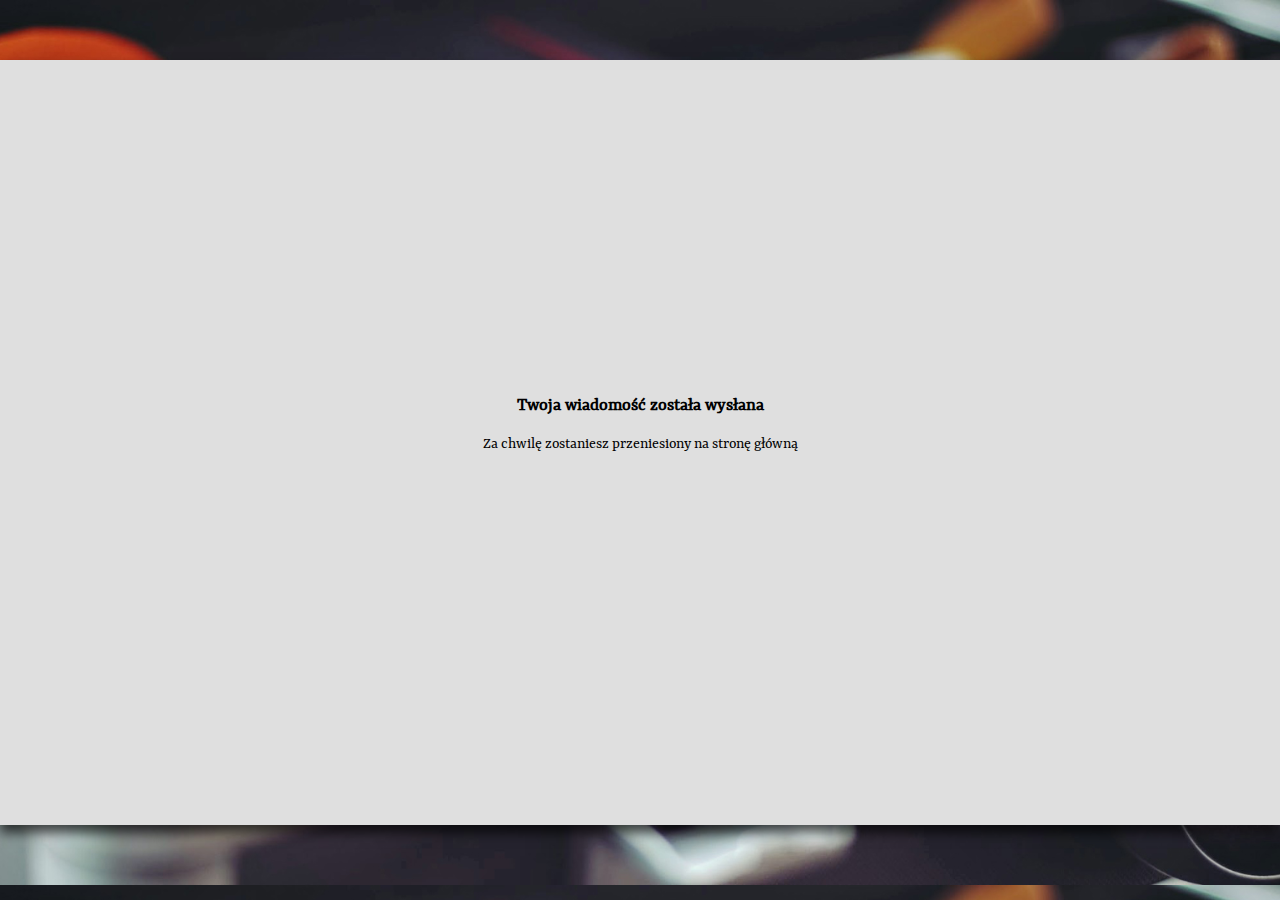
<file: thank-you.html>
<!DOCTYPE html PUBLIC "-//W3C//DTD XHTML 1.0 Transitional//EN" "http://www.w3.org/TR/xhtml1/DTD/xhtml1-transitional.dtd">
<html xmlns="http://www.w3.org/1999/xhtml">
<html>
<head>
	<title>IMCS - email has been sent</title>
<meta name="generator" content="TSW WebCoder" charset="utf-8"/>
<meta http-equiv="refresh" content="5;url=index.html" />
</head>

<link rel="stylesheet" href="style2.css" type="text/css" />

<body>

<div id="content">
	<h3>Twoja wiadomość została wysłana</h3>
	<p>Za chwilę zostaniesz przeniesiony na stronę główną</p>
</div>


</body>
</html>
</file>
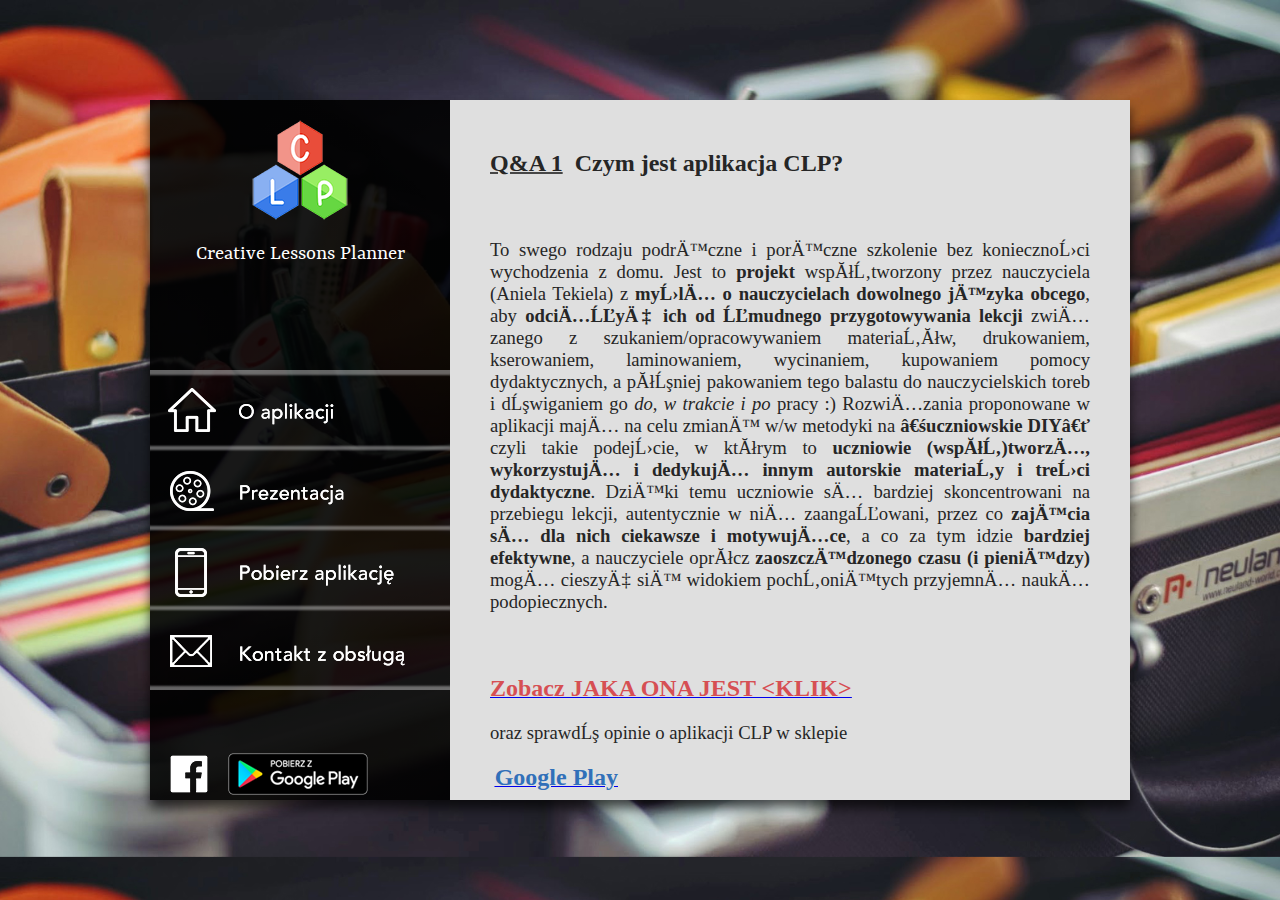
<file: wypracowanie.html>
<!DOCTYPE html PUBLIC "-//W3C//DTD XHTML 1.0 Transitional//EN" "http://www.w3.org/TR/xhtml1/DTD/xhtml1-transitional.dtd">
<html xmlns="http://www.w3.org/1999/xhtml">
<head>
<meta http-equiv="Content-Type" content="text/html; charset=utf-8" name="keywords" content="android, nauka, aplikacja, google, szkoła, pomoc, uczenie, nauczanie, dydaktyka, dzieci, clp, creative lessons planner, planowanie, kreatywność, nauczyciel, język" />

<title>Creative Lessons Planner</title>

</head>

<link rel="stylesheet" href="style.css" type="text/css" />

<body>

<script type="text/javascript">

function show_aplikacja()
{
	document.getElementById('aplikacja2').style.visibility="visible";
}

function hide_aplikacja()
{
	document.getElementById('aplikacja2').style.visibility="hidden";
}

function show_filmik()
{
	document.getElementById('filmik2').style.visibility="visible";
}

function hide_filmik()
{
	document.getElementById('filmik2').style.visibility="hidden";
}

function show_pobierz()
{
	document.getElementById('pobierz2').style.visibility="visible";
}

function hide_pobierz()
{
	document.getElementById('pobierz2').style.visibility="hidden";
}

function show_kontakt()
{
	document.getElementById('kontakt2').style.visibility="visible";
}

function hide_kontakt()
{
	document.getElementById('kontakt2').style.visibility="hidden";
}

</script> 

<div id="box">

	<div id="menu">

		<div id="logo">
			<img src="logo.png">
			<p>Creative Lessons Planner</p>
		</div>

		<div id="aplikacja">
			<div id="wrapper" onMouseOver="show_aplikacja()" onMouseOut="hide_aplikacja()">
				<a href="index.html#a_opis"><img src="unclicked/button1.png" alt="O nas" width="300" height="80" border="0" onmouseover="this.src = 'clicked/button1.png'" onmouseout="this.src = 'unclicked/button1.png'"/></a>
			</div>
		</div>

		<div id="filmik">
			<div id="wrapper" onMouseOver="show_filmik()" onMouseOut="hide_filmik()">
				<a href="index.html#a_youtube"><img src="unclicked/button2.png" alt="O nas" width="300" height="80" border="0" onmouseover="this.src = 'clicked/button2.png'" onmouseout="this.src = 'unclicked/button2.png'"/></a>
			</div>
		</div>

		<div id="pobierz">
			<div id="wrapper" onMouseOver="show_pobierz()" onMouseOut="hide_pobierz()">
				<a href="index.html#a_google"><img src="unclicked/button3.png" alt="O nas" width="300" height="80" border="0" onmouseover="this.src = 'clicked/button3.png'" onmouseout="this.src = 'unclicked/button3.png'"/></a>
			</div>
		</div>

		<div id="kontakt">
			<div id="wrapper" onMouseOver="show_kontakt()" onMouseOut="hide_kontakt()">
				<a href="index.html#a_formularz"><img src="unclicked/button4.png" alt="O nas" width="300" height="80" border="0" onmouseover="this.src = 'clicked/button4.png'" onmouseout="this.src = 'unclicked/button4.png'"/></a>
			</div>
		</div>

		<div id="mediatop"></div>

		<div id="facebook">
			<a a target="_blank" rel="noopener noreferrer" href="https://www.facebook.com/groups/128476481098308/"><img src="facebook.png"></a>
		</div>

		<div id="google2">
			<a a target="_blank" rel="noopener noreferrer" href="https://play.google.com/store/apps/details?id=com.Creative.Lessons.Creator"><img src="google2.png"></a>
		</div>

	</div>

	<div id="content">

		<div id="opis">

			<p class=MsoNormal style='text-align:justify;mso-pagination:none;mso-layout-grid-align:
none;text-autospace:none'><b><u style='text-underline:#262626'><span
style='font-size:18.0pt;font-family:"Helvetica Neue";mso-bidi-font-family:"Helvetica Neue";
color:#262626'>Q&amp;A 1</span></u></b><b><span style='font-size:18.0pt;
font-family:"Helvetica Neue";mso-bidi-font-family:"Helvetica Neue";color:#262626'>&nbsp;
Czym jest aplikacja CLP?</span></b><span style='font-size:18.0pt;font-family:
"Helvetica Neue";mso-bidi-font-family:"Helvetica Neue";color:#262626'>&nbsp; </span><span
style='font-size:14.0pt;font-family:"Helvetica Neue";mso-bidi-font-family:"Helvetica Neue";
color:#262626'><o:p></o:p></span></p>

<p class=MsoNormal style='text-align:justify;mso-pagination:none;mso-layout-grid-align:
none;text-autospace:none'><span style='font-size:14.0pt;font-family:"Helvetica Neue";
mso-bidi-font-family:"Helvetica Neue";color:#262626'><o:p>&nbsp;</o:p></span></p>

<p class=MsoNormal style='mso-pagination:none;mso-layout-grid-align:none;
text-autospace:none'><span style='font-size:14.0pt;font-family:"Helvetica Neue";
mso-bidi-font-family:"Helvetica Neue";color:#262626'>To swego rodzaju podręczne
i poręczne szkolenie bez konieczności wychodzenia z domu. Jest to <b>projekt </b>współtworzony
przez nauczyciela (Aniela <span class=SpellE>Tekiela</span>) z<b> myślą o
nauczycielach dowolnego języka obcego</b>, aby <b>odciążyć ich od żmudnego
przygotowywania lekcji </b>związanego z szukaniem/opracowywaniem materiałów,
drukowaniem, kserowaniem, laminowaniem, wycinaniem, kupowaniem pomocy
dydaktycznych, a później pakowaniem tego balastu do nauczycielskich toreb i dźwiganiem
go <i>do, w trakcie i po</i> pracy :) Rozwiązania proponowane w aplikacji mają
na celu zmianę w/w metodyki na <b>“uczniowskie DIY”</b> czyli takie podejście,
w którym to <b>uczniowie (<span class=SpellE>współ</span>)tworzą, wykorzystują
i dedykują innym autorskie materiały i treści dydaktyczne</b>. Dzięki temu
uczniowie są bardziej skoncentrowani na przebiegu lekcji, autentycznie w nią
zaangażowani, przez co <b>zajęcia są dla nich ciekawsze i motywujące</b>, a co
za tym idzie <b>bardziej efektywne</b>, a nauczyciele oprócz <b>zaoszczędzonego
czasu (i pieniędzy)</b> mogą cieszyć się widokiem pochłoniętych przyjemną nauką
podopiecznych.<o:p></o:p></span></p>

<p class=MsoNormal style='mso-pagination:none;mso-layout-grid-align:none;
text-autospace:none'><span style='font-size:14.0pt;font-family:"Helvetica Neue";
mso-bidi-font-family:"Helvetica Neue";color:#262626'><o:p>&nbsp;</o:p></span></p>

<p class=MsoNormal style='text-align:justify;mso-pagination:none;mso-layout-grid-align:
none;text-autospace:none'><span style='font-size:14.0pt;font-family:"Helvetica Neue";
mso-bidi-font-family:"Helvetica Neue";color:#262626'><a
href="https://www.facebook.com/kreatywnenauczaniejezykowobcych/videos/1586853848080275/"><b><u
style='text-underline:#262626'><span style='font-size:18.0pt;font-family:Verdana;
mso-bidi-font-family:Verdana;color:#D64F53;text-underline:#262626;text-decoration:
none;text-underline:none'>Zobacz JAKA ONA JEST &lt;KLIK&gt;</span></u></b></a><o:p></o:p></span></p>

<p class=MsoNormal style='text-align:justify;mso-pagination:none;mso-layout-grid-align:
none;text-autospace:none'><span style='font-size:14.0pt;font-family:"Helvetica Neue";
mso-bidi-font-family:"Helvetica Neue";color:#262626'>oraz sprawdź opinie o
aplikacji CLP w sklepie<o:p></o:p></span></p>

<p class=MsoNormal style='text-align:justify;mso-pagination:none;mso-layout-grid-align:
none;text-autospace:none'><span style='font-size:14.0pt;font-family:"Helvetica Neue";
mso-bidi-font-family:"Helvetica Neue";color:#262626'>&nbsp;<a
href="https://play.google.com/store/apps/details?id=com.Creative.Lessons.Creator"><b><u
style='text-underline:#262626'><span style='font-size:18.0pt;color:#3170B9;
text-underline:#262626;text-decoration:none;text-underline:none'>Google Play</span></u></b></a><o:p></o:p></span></p>

<p class=MsoNormal style='text-align:justify;mso-pagination:none;mso-layout-grid-align:
none;text-autospace:none'><span style='font-size:14.0pt;font-family:"Helvetica Neue";
mso-bidi-font-family:"Helvetica Neue";color:#262626'><o:p>&nbsp;</o:p></span></p>

<p class=MsoNormal style='text-align:justify;mso-pagination:none;mso-layout-grid-align:
none;text-autospace:none'><span style='font-size:14.0pt;font-family:"Helvetica Neue";
mso-bidi-font-family:"Helvetica Neue";color:#262626'><o:p>&nbsp;</o:p></span></p>

<p class=MsoNormal style='text-align:justify;mso-pagination:none;mso-layout-grid-align:
none;text-autospace:none'><b><u style='text-underline:#262626'><span
style='font-size:18.0pt;font-family:"Helvetica Neue";mso-bidi-font-family:"Helvetica Neue";
color:#262626'>Q&amp;A 2</span></u></b><b><span style='font-size:18.0pt;
font-family:"Helvetica Neue";mso-bidi-font-family:"Helvetica Neue";color:#262626'>
Dla kogo jest aplikacja CLP?</span></b><span style='font-size:14.0pt;
font-family:"Helvetica Neue";mso-bidi-font-family:"Helvetica Neue";color:#262626'><o:p></o:p></span></p>

<p class=MsoNormal style='text-align:justify;mso-pagination:none;mso-layout-grid-align:
none;text-autospace:none'><span style='font-size:14.0pt;font-family:"Helvetica Neue";
mso-bidi-font-family:"Helvetica Neue";color:#262626'><o:p>&nbsp;</o:p></span></p>

<p class=MsoNormal style='text-align:justify;mso-pagination:none;mso-layout-grid-align:
none;text-autospace:none'><span style='font-size:13.0pt;font-family:Verdana;
mso-bidi-font-family:Verdana;color:#262626'>Aplikacja CLP została ona stworzona
z myślą o nauczycielach, lektorach i metodykach dowolnego języka obcego,
którzy:<o:p></o:p></span></p>

<p class=MsoNormal style='text-align:justify;mso-pagination:none;mso-layout-grid-align:
none;text-autospace:none'><span style='font-size:13.0pt;font-family:"\.Apple Color Emoji UI";
mso-fareast-font-family:"\.Apple Color Emoji UI";mso-bidi-font-family:"\.Apple Color Emoji UI";
color:#262626'>&#128204;</span><span style='font-size:13.0pt;font-family:Verdana;
mso-bidi-font-family:Verdana;color:#262626'>&nbsp; pracują zarówno w szkole
prywatnej, jak i państwowej lub prowadzących własne szkoły językowe <o:p></o:p></span></p>

<p class=MsoNormal style='text-align:justify;mso-pagination:none;mso-layout-grid-align:
none;text-autospace:none'><span style='font-size:13.0pt;font-family:"\.Apple Color Emoji UI";
mso-fareast-font-family:"\.Apple Color Emoji UI";mso-bidi-font-family:"\.Apple Color Emoji UI";
color:#262626'>&#128204;</span><span style='font-size:13.0pt;font-family:Verdana;
mso-bidi-font-family:Verdana;color:#262626'>&nbsp; współpracują z uczniami w
wieku od około 11 lat wzwyż, na poziomie od około A1+/A2 do C1<o:p></o:p></span></p>

<p class=MsoNormal style='text-align:justify;mso-pagination:none;mso-layout-grid-align:
none;text-autospace:none'><span style='font-size:13.0pt;font-family:"\.Apple Color Emoji UI";
mso-fareast-font-family:"\.Apple Color Emoji UI";mso-bidi-font-family:"\.Apple Color Emoji UI";
color:#262626'>&#128204;</span><span style='font-size:13.0pt;font-family:Verdana;
mso-bidi-font-family:Verdana;color:#262626'>&nbsp; prowadzą zajęcia grupowe (od
około 2-3 osób wzwyż bez limitu górnego) <o:p></o:p></span></p>

<p class=MsoNormal style='text-align:justify;mso-pagination:none;mso-layout-grid-align:
none;text-autospace:none'><span style='font-size:13.0pt;font-family:"\.Apple Color Emoji UI";
mso-fareast-font-family:"\.Apple Color Emoji UI";mso-bidi-font-family:"\.Apple Color Emoji UI";
color:#262626'>&#128204;</span><span style='font-size:13.0pt;font-family:Verdana;
mso-bidi-font-family:Verdana;color:#262626'>&nbsp; nauczających języka
ogólnego, zawodowego i biznesowego</span><span style='font-size:14.0pt;
font-family:"Helvetica Neue";mso-bidi-font-family:"Helvetica Neue";color:#262626'><o:p></o:p></span></p>

<p class=MsoNormal style='text-align:justify;mso-pagination:none;mso-layout-grid-align:
none;text-autospace:none'><span style='font-size:14.0pt;font-family:"Helvetica Neue";
mso-bidi-font-family:"Helvetica Neue";color:#262626'><o:p>&nbsp;</o:p></span></p>

<p class=MsoNormal align=center style='text-align:center;mso-pagination:none;
mso-layout-grid-align:none;text-autospace:none'><span style='font-size:14.0pt;
font-family:"Helvetica Neue";mso-bidi-font-family:"Helvetica Neue";color:#262626'><a
href="https://www.facebook.com/kreatywnenauczaniejezykowobcych/videos/vl.132320490774127/1664329703666022/?type=1"><b><u
style='text-underline:#262626'><span style='font-size:18.0pt;color:#D64F53;
text-underline:#262626;text-decoration:none;text-underline:none'>Zobacz film nr
2:&nbsp; KLIK</span></u></b></a><o:p></o:p></span></p>

<p class=MsoNormal align=center style='text-align:center;mso-pagination:none;
mso-layout-grid-align:none;text-autospace:none'><span style='font-size:14.0pt;
font-family:"Helvetica Neue";mso-bidi-font-family:"Helvetica Neue";color:#262626'><o:p>&nbsp;</o:p></span></p>

<p class=MsoNormal style='text-align:justify;mso-pagination:none;mso-layout-grid-align:
none;text-autospace:none'><b><u style='text-underline:#262626'><span
style='font-size:18.0pt;font-family:"Helvetica Neue";mso-bidi-font-family:"Helvetica Neue";
color:#262626'>Q&amp;A 3</span></u></b><b><span style='font-size:18.0pt;
font-family:"Helvetica Neue";mso-bidi-font-family:"Helvetica Neue";color:#262626'>&nbsp;
Dlaczego warto mieć aplikację CLP?</span></b><span style='font-size:18.0pt;
font-family:"Helvetica Neue";mso-bidi-font-family:"Helvetica Neue";color:#262626'>&nbsp;
</span><span style='font-size:14.0pt;font-family:"Helvetica Neue";mso-bidi-font-family:
"Helvetica Neue";color:#262626'><o:p></o:p></span></p>

<p class=MsoNormal style='text-align:justify;mso-pagination:none;mso-layout-grid-align:
none;text-autospace:none'><span style='font-size:14.0pt;font-family:"Helvetica Neue";
mso-bidi-font-family:"Helvetica Neue";color:#262626'><o:p>&nbsp;</o:p></span></p>

<p class=MsoNormal style='text-align:justify;mso-pagination:none;mso-layout-grid-align:
none;text-autospace:none'><span style='font-size:14.0pt;font-family:"Helvetica Neue";
mso-bidi-font-family:"Helvetica Neue";color:#262626'>Dzięki niej zarówno Ty,
jak i Twoi uczniowie będą przychodzić na lekcje z motywacją, i wychodzić z nich
z satysfakcją. Bogate zasoby aplikacji pomogą Ci:<o:p></o:p></span></p>

<p class=MsoNormal style='text-align:justify;mso-pagination:none;mso-layout-grid-align:
none;text-autospace:none'><span style='font-size:14.0pt;font-family:"Helvetica Neue";
mso-bidi-font-family:"Helvetica Neue";color:#262626'>- delegować różne aktywności
uczniom, którzy samodzielnie stworzą, wykorzystają i zadedykują innym autorskie
pomoce dydaktyczne<o:p></o:p></span></p>

<p class=MsoNormal style='text-align:justify;mso-pagination:none;mso-layout-grid-align:
none;text-autospace:none'><span style='font-size:14.0pt;font-family:"Helvetica Neue";
mso-bidi-font-family:"Helvetica Neue";color:#262626'>- zaangażować w efektywną
spersonalizowaną naukę nawet najmniej zmotywowanych uczniów <o:p></o:p></span></p>

<p class=MsoNormal style='text-align:justify;mso-pagination:none;mso-layout-grid-align:
none;text-autospace:none'><span style='font-size:14.0pt;font-family:"Helvetica Neue";
mso-bidi-font-family:"Helvetica Neue";color:#262626'>- wspierać uczniów w kształtowaniu
kompetencji XXI wieku&nbsp; <o:p></o:p></span></p>

<p class=MsoNormal style='text-align:justify;mso-pagination:none;mso-layout-grid-align:
none;text-autospace:none'><span style='font-size:14.0pt;font-family:"Helvetica Neue";
mso-bidi-font-family:"Helvetica Neue";color:#262626'>- urozmaicić i wzbogacić
standardowe zadania podręcznikowe lub też ograniczyć ich użycie<o:p></o:p></span></p>

<p class=MsoNormal style='text-align:justify;mso-pagination:none;mso-layout-grid-align:
none;text-autospace:none'><span style='font-size:14.0pt;font-family:"Helvetica Neue";
mso-bidi-font-family:"Helvetica Neue";color:#262626'>- szybko bez żmudnych
przygotowań zaplanować i przeprowadzić ciekawe i efektywne lekcje<o:p></o:p></span></p>

<p class=MsoNormal style='text-align:justify;mso-pagination:none;mso-layout-grid-align:
none;text-autospace:none'><span style='font-size:14.0pt;font-family:"Helvetica Neue";
mso-bidi-font-family:"Helvetica Neue";color:#262626'>- znacznie ograniczyć
samodzielne projektowanie, szukanie, drukowanie, kserowanie, laminowanie czy
wycinanie pomocy dydaktycznych<o:p></o:p></span></p>

<p class=MsoNormal style='text-align:justify;mso-pagination:none;mso-layout-grid-align:
none;text-autospace:none'><span style='font-size:14.0pt;font-family:"Helvetica Neue";
mso-bidi-font-family:"Helvetica Neue";color:#262626'>- zniwelować konieczność
kupowania pomocy edukacyjnych<o:p></o:p></span></p>

<p class=MsoNormal style='text-align:justify;mso-pagination:none;mso-layout-grid-align:
none;text-autospace:none'><span style='font-size:14.0pt;font-family:"Helvetica Neue";
mso-bidi-font-family:"Helvetica Neue";color:#262626'>- zmienić lub urozmaicić
dotychczasowe metody pracy<o:p></o:p></span></p>

<p class=MsoNormal style='text-align:justify;mso-pagination:none;mso-layout-grid-align:
none;text-autospace:none'><span style='font-size:14.0pt;font-family:"Helvetica Neue";
mso-bidi-font-family:"Helvetica Neue";color:#262626'><o:p>&nbsp;</o:p></span></p>

<p class=MsoNormal align=center style='text-align:center;mso-pagination:none;
mso-layout-grid-align:none;text-autospace:none'><span style='font-size:14.0pt;
font-family:"Helvetica Neue";mso-bidi-font-family:"Helvetica Neue";color:#262626'><a
href="https://www.facebook.com/kreatywnenauczaniejezykowobcych/videos/1497357877029873/"><b><u
style='text-underline:#262626'><span style='font-size:18.0pt;color:#D64F53;
text-underline:#262626;text-decoration:none;text-underline:none'>Zobacz film nr
3:&nbsp; KLIK</span></u></b></a><o:p></o:p></span></p>

<p class=MsoNormal align=center style='text-align:center;mso-pagination:none;
mso-layout-grid-align:none;text-autospace:none'><span style='font-size:14.0pt;
font-family:"Helvetica Neue";mso-bidi-font-family:"Helvetica Neue";color:#262626'><o:p>&nbsp;</o:p></span></p>

<p class=MsoNormal style='text-align:justify;mso-pagination:none;mso-layout-grid-align:
none;text-autospace:none'><b><u style='text-underline:#262626'><span
style='font-size:18.0pt;font-family:"Helvetica Neue";mso-bidi-font-family:"Helvetica Neue";
color:#262626'>Q&amp;A 4</span></u></b><b><span style='font-size:18.0pt;
font-family:"Helvetica Neue";mso-bidi-font-family:"Helvetica Neue";color:#262626'>&nbsp;
Kiedy przyda Ci się aplikacja CLP?</span></b><span style='font-size:18.0pt;
font-family:"Helvetica Neue";mso-bidi-font-family:"Helvetica Neue";color:#262626'>&nbsp;
</span><span style='font-size:14.0pt;font-family:"Helvetica Neue";mso-bidi-font-family:
"Helvetica Neue";color:#262626'><o:p></o:p></span></p>

<p class=MsoNormal style='text-align:justify;mso-pagination:none;mso-layout-grid-align:
none;text-autospace:none'><span style='font-size:14.0pt;font-family:"Helvetica Neue";
mso-bidi-font-family:"Helvetica Neue";color:#262626'><o:p>&nbsp;</o:p></span></p>

<p class=MsoNormal style='text-align:justify;mso-pagination:none;mso-layout-grid-align:
none;text-autospace:none'><span style='font-size:14.5pt;font-family:Arial;
color:#262626'>Aplikacja jest bardzo uniwersalna. Jej zasoby przydadzą Ci się
w:<o:p></o:p></span></p>

<p class=MsoNormal style='text-align:justify;mso-pagination:none;mso-layout-grid-align:
none;text-autospace:none'><span style='font-size:14.5pt;font-family:Arial;
color:#262626'>- codziennej pracy<o:p></o:p></span></p>

<p class=MsoNormal style='text-align:justify;mso-pagination:none;mso-layout-grid-align:
none;text-autospace:none'><span style='font-size:14.5pt;font-family:Arial;
color:#262626'>- trakcie (nie)spodziewanego zastępstwa<o:p></o:p></span></p>

<p class=MsoNormal style='text-align:justify;mso-pagination:none;mso-layout-grid-align:
none;text-autospace:none'><span style='font-size:14.5pt;font-family:Arial;
color:#262626'>- opracowywaniu konspektów lekcji<o:p></o:p></span></p>

<p class=MsoNormal style='text-align:justify;mso-pagination:none;mso-layout-grid-align:
none;text-autospace:none'><span style='font-size:14.5pt;font-family:Arial;
color:#262626'>- opracowywaniu planów nauczania <o:p></o:p></span></p>

<p class=MsoNormal style='text-align:justify;mso-pagination:none;mso-layout-grid-align:
none;text-autospace:none'><span style='font-size:14.5pt;font-family:Arial;
color:#262626'>- urozmaiceniu metod pracy<o:p></o:p></span></p>

<p class=MsoNormal style='text-align:justify;mso-pagination:none;mso-layout-grid-align:
none;text-autospace:none'><span style='font-size:14.5pt;font-family:Arial;
color:#262626'>- zmianie metodyki pracy <o:p></o:p></span></p>

<p class=MsoNormal style='text-align:justify;mso-pagination:none;mso-layout-grid-align:
none;text-autospace:none'><span style='font-size:14.5pt;font-family:Arial;
color:#262626'>- realizowaniu podstawy programowej w szkołach państwowych<o:p></o:p></span></p>

<p class=MsoNormal style='text-align:justify;mso-pagination:none;mso-layout-grid-align:
none;text-autospace:none'><span style='font-size:14.5pt;font-family:Arial;
color:#262626'>- trakcie planowania lekcji hospitowanych <o:p></o:p></span></p>

<p class=MsoNormal style='text-align:justify;mso-pagination:none;mso-layout-grid-align:
none;text-autospace:none'><span style='font-size:14.5pt;font-family:Arial;
color:#262626'>- trakcie planowania lekcji pokazowych<o:p></o:p></span></p>

<p class=MsoNormal style='text-align:justify;mso-pagination:none;mso-layout-grid-align:
none;text-autospace:none'><span style='font-size:14.5pt;font-family:Arial;
color:#262626'>- opracowywaniu i realizowaniu planu rozwoju zawodowego<o:p></o:p></span></p>

<p class=MsoNormal style='text-align:justify;mso-pagination:none;mso-layout-grid-align:
none;text-autospace:none'><span style='font-size:14.5pt;font-family:Arial;
color:#262626'>- trakcie opracowywania i realizowania planu (pół)kolonii językowych<o:p></o:p></span></p>

<p class=MsoNormal style='text-align:justify;mso-pagination:none;mso-layout-grid-align:
none;text-autospace:none'><span style='font-size:14.5pt;font-family:Arial;
color:#262626'>- innych przedsięwzięciach, w których niezbędna jest kreatywność
i innowacyjność metodyczna</span><span style='font-size:14.0pt;font-family:
"Helvetica Neue";mso-bidi-font-family:"Helvetica Neue";color:#262626'><o:p></o:p></span></p>

<p class=MsoNormal style='text-align:justify;mso-pagination:none;mso-layout-grid-align:
none;text-autospace:none'><span style='font-size:14.0pt;font-family:"Helvetica Neue";
mso-bidi-font-family:"Helvetica Neue";color:#262626'><o:p>&nbsp;</o:p></span></p>

<p class=MsoNormal align=center style='text-align:center;mso-pagination:none;
mso-layout-grid-align:none;text-autospace:none'><span style='font-size:14.0pt;
font-family:"Helvetica Neue";mso-bidi-font-family:"Helvetica Neue";color:#262626'><a
href="https://www.facebook.com/kreatywnenauczaniejezykowobcych/videos/1621533997945593/"><b><u
style='text-underline:#262626'><span style='font-size:18.0pt;color:#D64F53;
text-underline:#262626;text-decoration:none;text-underline:none'>Zobacz film nr
4:&nbsp; KLIK</span></u></b></a><o:p></o:p></span></p>

<p class=MsoNormal style='text-align:justify;mso-pagination:none;mso-layout-grid-align:
none;text-autospace:none'><span style='font-size:14.5pt;font-family:Arial;
color:#262626'>&nbsp;</span><span style='font-size:14.0pt;font-family:"Helvetica Neue";
mso-bidi-font-family:"Helvetica Neue";color:#262626'> <o:p></o:p></span></p>

<p class=MsoNormal style='text-align:justify;mso-pagination:none;mso-layout-grid-align:
none;text-autospace:none'><b><u style='text-underline:#262626'><span
style='font-size:18.0pt;font-family:"Helvetica Neue";mso-bidi-font-family:"Helvetica Neue";
color:#262626'>Q&amp;A 5</span></u></b><b><span style='font-size:18.0pt;
font-family:"Helvetica Neue";mso-bidi-font-family:"Helvetica Neue";color:#262626'>&nbsp;
Co w niej jest?</span></b><span style='font-size:18.0pt;font-family:"Helvetica Neue";
mso-bidi-font-family:"Helvetica Neue";color:#262626'>&nbsp; </span><span
style='font-size:14.0pt;font-family:"Helvetica Neue";mso-bidi-font-family:"Helvetica Neue";
color:#262626'><o:p></o:p></span></p>

<p class=MsoNormal style='text-align:justify;mso-pagination:none;mso-layout-grid-align:
none;text-autospace:none'><span style='font-size:14.0pt;font-family:"Helvetica Neue";
mso-bidi-font-family:"Helvetica Neue";color:#262626'><o:p>&nbsp;</o:p></span></p>

<p class=MsoNormal style='text-align:justify;mso-pagination:none;mso-layout-grid-align:
none;text-autospace:none'><span style='font-size:16.0pt;font-family:"Helvetica Neue";
mso-bidi-font-family:"Helvetica Neue";color:#262626'>W aplikacji CLP nauczyciel
dowolnego języka obcego znajdzie: </span><span style='font-size:14.0pt;
font-family:"Helvetica Neue";mso-bidi-font-family:"Helvetica Neue";color:#262626'><o:p></o:p></span></p>

<p class=MsoNormal style='text-align:justify;mso-pagination:none;mso-layout-grid-align:
none;text-autospace:none'><span style='font-size:14.0pt;font-family:"Helvetica Neue";
mso-bidi-font-family:"Helvetica Neue";color:#262626'><o:p>&nbsp;</o:p></span></p>

<p class=MsoNormal style='text-align:justify;mso-pagination:none;mso-layout-grid-align:
none;text-autospace:none'><b><span style='font-size:16.0pt;font-family:"Helvetica Neue";
mso-bidi-font-family:"Helvetica Neue";color:#262626'>A. mnóstwo pomysłów</span></b><span
style='font-size:16.0pt;font-family:"Helvetica Neue";mso-bidi-font-family:"Helvetica Neue";
color:#262626'> (na dzień 01.08.2018r. jest ich <b>ponad 300</b>) na
przeprowadzenie szeregu aktywności lekcyjnych takich jak:&nbsp;</span><span
style='font-size:14.0pt;font-family:"Helvetica Neue";mso-bidi-font-family:"Helvetica Neue";
color:#262626'><o:p></o:p></span></p>

<p class=MsoNormal style='text-align:justify;mso-pagination:none;mso-layout-grid-align:
none;text-autospace:none'><span style='font-size:16.0pt;font-family:"Helvetica Neue";
mso-bidi-font-family:"Helvetica Neue";color:#262626'><o:p>&nbsp;</o:p></span></p>

<p class=MsoNormal style='text-align:justify;mso-pagination:none;mso-layout-grid-align:
none;text-autospace:none'><b><span style='font-size:16.0pt;font-family:"Helvetica Neue";
mso-bidi-font-family:"Helvetica Neue";color:#262626'>1.</span></b><span
style='font-size:16.0pt;font-family:"Helvetica Neue";mso-bidi-font-family:"Helvetica Neue";
color:#262626'> konwersacje <b>2. </b>słownictwo <b>3.</b> pisanie <b>4. </b>praca
z tekstem <b>5.</b> słuchanie <b>6.</b> praca z filmami <b>7.</b> praca z
ilustracjami <b>8.</b> gramatykę <b>9. </b>gry językowe <b>10.</b> technologie <b>11.
</b>funkcje językowe kreatywne i efektywne użycie nietypowych gadżetów, <b>12.</b>
lodołamacze oraz <b>13.</b> <span class=SpellE>metodnik</span> (zawierający
porady/sugestie dotyczące takich zagadnień metodycznych, jak sprawdzanie błędów,
zarządzanie klasą, itp.), które sprawią, że zajęcia będą ciekawsze zarówno dla
nauczyciela, jak i uczniów.&nbsp;</span><span style='font-size:14.0pt;
font-family:"Helvetica Neue";mso-bidi-font-family:"Helvetica Neue";color:#262626'><o:p></o:p></span></p>

<p class=MsoNormal style='text-align:justify;mso-pagination:none;mso-layout-grid-align:
none;text-autospace:none'><span style='font-size:14.0pt;font-family:"Helvetica Neue";
mso-bidi-font-family:"Helvetica Neue";color:#262626'><o:p>&nbsp;</o:p></span></p>

<p class=MsoNormal align=center style='text-align:center;mso-pagination:none;
mso-layout-grid-align:none;text-autospace:none'><span style='font-size:16.0pt;
font-family:"Helvetica Neue";mso-bidi-font-family:"Helvetica Neue";color:#262626'>&nbsp;<a
href="https://www.facebook.com/kreatywnenauczaniejezykowobcych/videos/1611023485663311/"><b><u
style='text-underline:#262626'><span style='font-size:18.0pt;color:#D64F53;
text-underline:#262626;text-decoration:none;text-underline:none'>Zobacz film nr
5:&nbsp; KLIK</span></u></b></a></span><span style='font-size:14.0pt;
font-family:"Helvetica Neue";mso-bidi-font-family:"Helvetica Neue";color:#262626'><o:p></o:p></span></p>

<p class=MsoNormal align=center style='text-align:center;mso-pagination:none;
mso-layout-grid-align:none;text-autospace:none'><span style='font-size:14.0pt;
font-family:"Helvetica Neue";mso-bidi-font-family:"Helvetica Neue";color:#262626'><o:p>&nbsp;</o:p></span></p>

<p class=MsoNormal style='text-align:justify;mso-pagination:none;mso-layout-grid-align:
none;text-autospace:none'><b><span style='font-size:16.0pt;font-family:"Helvetica Neue";
mso-bidi-font-family:"Helvetica Neue";color:#262626'>B. praktyczne dodatki w
postaci:</span></b><span style='font-size:16.0pt;font-family:"Helvetica Neue";
mso-bidi-font-family:"Helvetica Neue";color:#262626'><o:p></o:p></span></p>

<p class=MsoNormal style='text-align:justify;mso-pagination:none;mso-layout-grid-align:
none;text-autospace:none'><span style='font-size:14.0pt;font-family:"Helvetica Neue";
mso-bidi-font-family:"Helvetica Neue";color:#262626'><o:p>&nbsp;</o:p></span></p>

<p class=MsoNormal style='text-align:justify;mso-pagination:none;mso-layout-grid-align:
none;text-autospace:none'><b><span style='font-size:16.0pt;font-family:"Helvetica Neue";
mso-bidi-font-family:"Helvetica Neue";color:#262626'>a. wyszukiwarki</span></b><span
style='font-size:16.0pt;font-family:"Helvetica Neue";mso-bidi-font-family:"Helvetica Neue";
color:#262626'>, dzięki której można znaleźć dany pomysł z aplikacji wpisując
jego nazwę:</span><span style='font-size:14.0pt;font-family:"Helvetica Neue";
mso-bidi-font-family:"Helvetica Neue";color:#262626'><o:p></o:p></span></p>

<p class=MsoNormal style='text-align:justify;mso-pagination:none;mso-layout-grid-align:
none;text-autospace:none'><span style='font-size:14.0pt;font-family:"Helvetica Neue";
mso-bidi-font-family:"Helvetica Neue";color:#262626'><o:p>&nbsp;</o:p></span></p>

<p class=MsoNormal style='text-align:justify;mso-pagination:none;mso-layout-grid-align:
none;text-autospace:none'><span style='font-size:14.0pt;font-family:"Helvetica Neue";
mso-bidi-font-family:"Helvetica Neue";color:#262626'><o:p>&nbsp;</o:p></span></p>

<p class=MsoNormal style='mso-pagination:none;mso-layout-grid-align:none;
text-autospace:none'><span style='font-size:14.0pt;font-family:Verdana;
mso-bidi-font-family:Verdana;color:#262626'><o:p>&nbsp;</o:p></span></p>

<p class=MsoNormal style='mso-pagination:none;mso-layout-grid-align:none;
text-autospace:none'><b><span style='font-size:14.0pt;font-family:Verdana;
mso-bidi-font-family:Verdana;color:#262626'>b. prezentów</span></b><span
style='font-size:14.0pt;font-family:Verdana;mso-bidi-font-family:Verdana;
color:#262626'> - to kategoria z cyklicznie dodawanymi uniwersalnymi
scenariuszami lekcji, prezentacjami, grami, itp. w postaci plików PDF lub
prezentacji Power Point (po pobraniu na telefon możemy przesłać pliki na
komputer, na przykład jako załącznik wiadomości w Messengerze lub wiadomości
e-mail, a następnie wyświetlać uczniom na zajęciach, drukować, korzystać w
dowolny sposób w ramach własnego użytku):</span><span style='font-size:14.0pt;
font-family:"Helvetica Neue";mso-bidi-font-family:"Helvetica Neue";color:#262626'><o:p></o:p></span></p>

<p class=MsoNormal style='text-align:justify;mso-pagination:none;mso-layout-grid-align:
none;text-autospace:none'><span style='font-size:16.0pt;font-family:"Helvetica Neue";
mso-bidi-font-family:"Helvetica Neue";color:#262626'><o:p>&nbsp;</o:p></span></p>

<p class=MsoNormal style='text-align:justify;mso-pagination:none;mso-layout-grid-align:
none;text-autospace:none'><span style='font-size:14.0pt;font-family:"Helvetica Neue";
mso-bidi-font-family:"Helvetica Neue";color:#262626'><o:p>&nbsp;</o:p></span></p>

<p class=MsoNormal style='text-align:justify;mso-pagination:none;mso-layout-grid-align:
none;text-autospace:none'><span style='font-size:14.0pt;font-family:"Helvetica Neue";
mso-bidi-font-family:"Helvetica Neue";color:#262626'><o:p>&nbsp;</o:p></span></p>

<p class=MsoNormal style='text-align:justify;mso-pagination:none;mso-layout-grid-align:
none;text-autospace:none'><b><span style='font-size:13.0pt;font-family:Verdana;
mso-bidi-font-family:Verdana;color:#262626'>c. dodatków</span></b><span
style='font-size:13.0pt;font-family:Verdana;mso-bidi-font-family:Verdana;
color:#262626'> w postaci 3 gier, które można wypełnić docelowymi treściami,
jakie uczniowie będą utrwalać:</span><span style='font-size:14.0pt;font-family:
"Helvetica Neue";mso-bidi-font-family:"Helvetica Neue";color:#262626'><o:p></o:p></span></p>

<p class=MsoNormal style='text-align:justify;mso-pagination:none;mso-layout-grid-align:
none;text-autospace:none'><span style='font-size:14.0pt;font-family:"Helvetica Neue";
mso-bidi-font-family:"Helvetica Neue";color:#262626'><o:p>&nbsp;</o:p></span></p>

<p class=MsoNormal style='text-align:justify;mso-pagination:none;mso-layout-grid-align:
none;text-autospace:none'><span style='font-size:13.0pt;font-family:Verdana;
mso-bidi-font-family:Verdana;color:#262626'><o:p>&nbsp;</o:p></span></p>

<p class=MsoNormal style='text-align:justify;mso-pagination:none;mso-layout-grid-align:
none;text-autospace:none'><b><span style='font-size:13.0pt;font-family:Verdana;
mso-bidi-font-family:Verdana;color:#262626'>d. notatnika</span></b><span
style='font-size:13.0pt;font-family:Verdana;mso-bidi-font-family:Verdana;
color:#262626'>,<b> </b>w którym nauczyciel może umieszczać dowolne informacje:</span><span
style='font-size:14.0pt;font-family:"Helvetica Neue";mso-bidi-font-family:"Helvetica Neue";
color:#262626'><o:p></o:p></span></p>

<p class=MsoNormal style='text-align:justify;mso-pagination:none;mso-layout-grid-align:
none;text-autospace:none'><span style='font-size:14.0pt;font-family:"Helvetica Neue";
mso-bidi-font-family:"Helvetica Neue";color:#262626'><o:p>&nbsp;</o:p></span></p>

<p class=MsoNormal style='text-align:justify;mso-pagination:none;mso-layout-grid-align:
none;text-autospace:none'><span style='font-size:14.0pt;font-family:"Helvetica Neue";
mso-bidi-font-family:"Helvetica Neue";color:#262626'><o:p>&nbsp;</o:p></span></p>

<p class=MsoNormal style='text-align:justify;mso-pagination:none;mso-layout-grid-align:
none;text-autospace:none'><b><span style='font-size:13.0pt;font-family:Verdana;
mso-bidi-font-family:Verdana;color:#262626'>e. planu lekcji</span></b><span
style='font-size:13.0pt;font-family:Verdana;mso-bidi-font-family:Verdana;
color:#262626'>, w którym nauczyciel może zapisać swój rozkład zajęć:</span><span
style='font-size:14.0pt;font-family:"Helvetica Neue";mso-bidi-font-family:"Helvetica Neue";
color:#262626'><o:p></o:p></span></p>

<p class=MsoNormal style='text-align:justify;mso-pagination:none;mso-layout-grid-align:
none;text-autospace:none'><span style='font-size:14.0pt;font-family:"Helvetica Neue";
mso-bidi-font-family:"Helvetica Neue";color:#262626'><o:p>&nbsp;</o:p></span></p>

<p class=MsoNormal style='text-align:justify;mso-pagination:none;mso-layout-grid-align:
none;text-autospace:none'><span style='font-size:14.0pt;font-family:"Helvetica Neue";
mso-bidi-font-family:"Helvetica Neue";color:#262626'><o:p>&nbsp;</o:p></span></p>

<p class=MsoNormal style='text-align:justify;mso-pagination:none;mso-layout-grid-align:
none;text-autospace:none'><span style='font-size:14.0pt;font-family:"Helvetica Neue";
mso-bidi-font-family:"Helvetica Neue";color:#262626'><a
href="https://www.facebook.com/kreatywnenauczaniejezykowobcych/videos/1731611646937827/"><b><u
style='text-underline:#262626'><span style='font-size:18.0pt;font-family:Verdana;
mso-bidi-font-family:Verdana;color:#D64F53;text-underline:#262626;text-decoration:
none;text-underline:none'>ZOBACZ, co się w niej ZNAJDUJE - film nr 6
&lt;KLIK&gt;</span></u></b></a><o:p></o:p></span></p>

<p class=MsoNormal style='text-align:justify;mso-pagination:none;mso-layout-grid-align:
none;text-autospace:none'><span style='font-size:16.0pt;font-family:"Helvetica Neue";
mso-bidi-font-family:"Helvetica Neue";color:#262626'><o:p>&nbsp;</o:p></span></p>

<p class=MsoNormal style='text-align:justify;mso-pagination:none;mso-layout-grid-align:
none;text-autospace:none'><b><u style='text-underline:#262626'><span
style='font-size:18.0pt;font-family:"Helvetica Neue";mso-bidi-font-family:"Helvetica Neue";
color:#262626'>Q&amp;A 6</span></u></b><b><span style='font-size:18.0pt;
font-family:"Helvetica Neue";mso-bidi-font-family:"Helvetica Neue";color:#262626'>&nbsp;
Na czym polega wartość dydaktyczna pomysłów i rozwiązań zawartych w aplikacji?</span></b><span
style='font-size:14.0pt;font-family:"Helvetica Neue";mso-bidi-font-family:"Helvetica Neue";
color:#262626'><o:p></o:p></span></p>

<p class=MsoNormal style='mso-pagination:none;mso-layout-grid-align:none;
text-autospace:none'><span style='font-size:14.0pt;font-family:"Helvetica Neue";
mso-bidi-font-family:"Helvetica Neue";color:#262626'><o:p>&nbsp;</o:p></span></p>

<p class=MsoNormal align=center style='text-align:center;mso-pagination:none;
mso-layout-grid-align:none;text-autospace:none'><span style='font-size:13.0pt;
font-family:Verdana;mso-bidi-font-family:Verdana;color:#262626'>Standardowe
zadania lekcyjne angażują uczniów na poziomie umiejętności intelektualnych niższego
rzędu takich jak zapamiętywanie i rozumienie. Rzadziej sięgamy po te na wyższych
poziomach czyli zastosowanie, analizowanie, ocenianie i tworzenie, przez co
uczniowie nie mają okazji do wykorzystywania zdobytej wiedzy w praktyce, głębszego
zaangażowania w proces uczenia się czy bardziej interaktywnego działania.
Dlatego, aby wspomóc kształtowanie tych drugich, pomysły z aplikacji CLP zostały
opracowane tak, aby:</span><span style='font-size:14.0pt;font-family:"Helvetica Neue";
mso-bidi-font-family:"Helvetica Neue";color:#262626'><o:p></o:p></span></p>

<p class=MsoNormal style='mso-pagination:none;mso-layout-grid-align:none;
text-autospace:none'><span style='font-size:13.0pt;font-family:"\.Apple Color Emoji UI";
mso-fareast-font-family:"\.Apple Color Emoji UI";mso-bidi-font-family:"\.Apple Color Emoji UI";
color:#262626'>&#128204;</span><span style='font-size:13.0pt;font-family:Verdana;
mso-bidi-font-family:Verdana;color:#262626'>&nbsp; uczniowie (nie nauczyciel)
byli twórcami prostych, ale efektywnych materiałów i treści dydaktycznych,
które dedykują innym lub wykorzystują sami w trakcie nauki;</span><span
style='font-size:14.0pt;font-family:"Helvetica Neue";mso-bidi-font-family:"Helvetica Neue";
color:#262626'><o:p></o:p></span></p>

<p class=MsoNormal style='mso-pagination:none;mso-layout-grid-align:none;
text-autospace:none'><span style='font-size:13.0pt;font-family:"\.Apple Color Emoji UI";
mso-fareast-font-family:"\.Apple Color Emoji UI";mso-bidi-font-family:"\.Apple Color Emoji UI";
color:#262626'>&#128204;</span><span style='font-size:13.0pt;font-family:Verdana;
mso-bidi-font-family:Verdana;color:#262626'>&nbsp; wspierać kształtowanie
kompetencji XXI wieku takich jak efektywna komunikacja, kreatywność, twórcze
działanie, współpraca, umiejętności autoprezentacji, poczucie sprawczości,
samodzielność, motywacja wewnętrzna i wiele innych</span><span
style='font-size:14.0pt;font-family:"Helvetica Neue";mso-bidi-font-family:"Helvetica Neue";
color:#262626'><o:p></o:p></span></p>

<p class=MsoNormal style='mso-pagination:none;mso-layout-grid-align:none;
text-autospace:none'><span style='font-size:13.0pt;font-family:"\.Apple Color Emoji UI";
mso-fareast-font-family:"\.Apple Color Emoji UI";mso-bidi-font-family:"\.Apple Color Emoji UI";
color:#262626'>&#128204;</span><span style='font-size:13.0pt;font-family:Verdana;
mso-bidi-font-family:Verdana;color:#262626'>&nbsp; uczniowie tworząc i
wykorzystując te materiały na każdym etapie pracy wykorzystywali język obcy; </span><span
style='font-size:14.0pt;font-family:"Helvetica Neue";mso-bidi-font-family:"Helvetica Neue";
color:#262626'><o:p></o:p></span></p>

<p class=MsoNormal style='mso-pagination:none;mso-layout-grid-align:none;
text-autospace:none'><span style='font-size:13.0pt;font-family:"\.Apple Color Emoji UI";
mso-fareast-font-family:"\.Apple Color Emoji UI";mso-bidi-font-family:"\.Apple Color Emoji UI";
color:#262626'>&#128204;</span><span style='font-size:13.0pt;font-family:Verdana;
mso-bidi-font-family:Verdana;color:#262626'>&nbsp; ułatwić i uatrakcyjnić
przeprowadzanie zadań wymagających od uczniów pracy indywidualnej, pracy w
parach i grupach</span><span style='font-size:14.0pt;font-family:Verdana;
mso-bidi-font-family:Verdana;color:#262626'>;</span><span style='font-size:
14.0pt;font-family:"Helvetica Neue";mso-bidi-font-family:"Helvetica Neue";
color:#262626'><o:p></o:p></span></p>

<p class=MsoNormal style='mso-pagination:none;mso-layout-grid-align:none;
text-autospace:none'><span style='font-size:13.0pt;font-family:"\.Apple Color Emoji UI";
mso-fareast-font-family:"\.Apple Color Emoji UI";mso-bidi-font-family:"\.Apple Color Emoji UI";
color:#262626'>&#128204;</span><span style='font-size:13.0pt;font-family:Verdana;
mso-bidi-font-family:Verdana;color:#262626'>&nbsp; uczniowie przeprowadzali różnego
rodzaju twórcze działania interakcyjne, przez co chętniej uczestniczyli w zajęciach,
na które mają wpływ;</span><span style='font-size:14.0pt;font-family:"Helvetica Neue";
mso-bidi-font-family:"Helvetica Neue";color:#262626'><o:p></o:p></span></p>

<p class=MsoNormal style='mso-pagination:none;mso-layout-grid-align:none;
text-autospace:none'><span style='font-size:13.0pt;font-family:"\.Apple Color Emoji UI";
mso-fareast-font-family:"\.Apple Color Emoji UI";mso-bidi-font-family:"\.Apple Color Emoji UI";
color:#262626'>&#128204;</span><span style='font-size:13.0pt;font-family:Verdana;
mso-bidi-font-family:Verdana;color:#262626'>&nbsp; ułatwić nauczycielowi
codzienną pracę, a uczniom zaproponować kreatywne metody nauki wspomagające
efektywne uczenie się</span><span style='font-size:14.0pt;font-family:"Helvetica Neue";
mso-bidi-font-family:"Helvetica Neue";color:#262626'><o:p></o:p></span></p>

<p class=MsoNormal style='mso-pagination:none;mso-layout-grid-align:none;
text-autospace:none'><span style='font-size:14.0pt;font-family:"Helvetica Neue";
mso-bidi-font-family:"Helvetica Neue";color:#262626'><o:p>&nbsp;</o:p></span></p>

<p class=MsoNormal align=center style='text-align:center;mso-pagination:none;
mso-layout-grid-align:none;text-autospace:none'><span style='font-size:18.0pt;
font-family:"Helvetica Neue";mso-bidi-font-family:"Helvetica Neue";color:#262626'><o:p>&nbsp;</o:p></span></p>

<p class=MsoNormal align=center style='text-align:center;mso-pagination:none;
mso-layout-grid-align:none;text-autospace:none'><span style='font-size:14.0pt;
font-family:Verdana;mso-bidi-font-family:Verdana;color:#262626'><o:p>&nbsp;</o:p></span></p>

<p class=MsoNormal style='mso-pagination:none;mso-layout-grid-align:none;
text-autospace:none'><span style='font-size:14.0pt;font-family:"Helvetica Neue";
mso-bidi-font-family:"Helvetica Neue";color:#262626'><o:p>&nbsp;</o:p></span></p>

<p class=MsoNormal style='mso-pagination:none;mso-layout-grid-align:none;
text-autospace:none'><span style='font-size:14.0pt;font-family:"Helvetica Neue";
mso-bidi-font-family:"Helvetica Neue";color:#262626'><a
href="https://www.facebook.com/kreatywnenauczaniejezykowobcych/videos/1622912621141064/"><b><u
style='text-underline:#262626'><span style='font-size:18.0pt;color:#D64F53;
text-underline:#262626;text-decoration:none;text-underline:none'>Zobacz film nr
7: KLIK</span></u></b></a><o:p></o:p></span></p>

<p class=MsoNormal align=center style='text-align:center;mso-pagination:none;
mso-layout-grid-align:none;text-autospace:none'><span style='font-size:14.0pt;
font-family:"Helvetica Neue";mso-bidi-font-family:"Helvetica Neue";color:#262626'><o:p>&nbsp;</o:p></span></p>

<p class=MsoNormal align=center style='text-align:center;mso-pagination:none;
mso-layout-grid-align:none;text-autospace:none'><b><u style='text-underline:
#262626'><span style='font-size:18.0pt;font-family:"Helvetica Neue";mso-bidi-font-family:
"Helvetica Neue";color:#262626'>Q&amp;A 7</span></u></b><b><span
style='font-size:18.0pt;font-family:"Helvetica Neue";mso-bidi-font-family:"Helvetica Neue";
color:#262626'> Jak korzystać z aplikacji?</span></b><span style='font-size:
14.0pt;font-family:"Helvetica Neue";mso-bidi-font-family:"Helvetica Neue";
color:#262626'><o:p></o:p></span></p>

<p class=MsoNormal style='mso-pagination:none;mso-layout-grid-align:none;
text-autospace:none'><span style='font-size:14.0pt;font-family:"Helvetica Neue";
mso-bidi-font-family:"Helvetica Neue";color:#262626'><o:p>&nbsp;</o:p></span></p>

<p class=MsoNormal style='mso-pagination:none;mso-layout-grid-align:none;
text-autospace:none'><span style='font-size:14.0pt;font-family:"Helvetica Neue";
mso-bidi-font-family:"Helvetica Neue";color:#262626'>1. Po kliknięciu w daną
ikonkę i nazwę kategorii na ekranie głównym, na przykład „konwersacje”,
zobaczysz listę pomysłów w postaci ich nazw:<o:p></o:p></span></p>

<p class=MsoNormal style='text-align:justify;mso-pagination:none;mso-layout-grid-align:
none;text-autospace:none'><span style='font-size:14.0pt;font-family:"Helvetica Neue";
mso-bidi-font-family:"Helvetica Neue";color:#262626'><o:p>&nbsp;</o:p></span></p>

<p class=MsoNormal style='mso-pagination:none;mso-layout-grid-align:none;
text-autospace:none'><span style='font-size:14.0pt;font-family:"Helvetica Neue";
mso-bidi-font-family:"Helvetica Neue";color:#262626'>2. Po wejściu w wybrany
pomysł, pojawi się jego opis, który przeważnie będzie zamykał się w ramach 5-6
punktów, więc jeśli nie masz czasu na żmudne przygotowania, możesz zapoznać się
z pomysłem zaledwie w minutę i wprowadzić na zajęciach w przeciągu chwili:<o:p></o:p></span></p>

<p class=MsoNormal style='text-align:justify;mso-pagination:none;mso-layout-grid-align:
none;text-autospace:none'><span style='font-size:14.0pt;font-family:"Helvetica Neue";
mso-bidi-font-family:"Helvetica Neue";color:#262626'><o:p>&nbsp;</o:p></span></p>

<p class=MsoNormal align=center style='text-align:center;mso-pagination:none;
mso-layout-grid-align:none;text-autospace:none'><span style='font-size:14.0pt;
font-family:"Helvetica Neue";mso-bidi-font-family:"Helvetica Neue";color:#262626'><o:p>&nbsp;</o:p></span></p>

<p class=MsoNormal style='text-align:justify;mso-pagination:none;mso-layout-grid-align:
none;text-autospace:none'><span style='font-size:14.0pt;font-family:"Helvetica Neue";
mso-bidi-font-family:"Helvetica Neue";color:#262626'><o:p>&nbsp;</o:p></span></p>

<p class=MsoNormal style='text-align:justify;mso-pagination:none;mso-layout-grid-align:
none;text-autospace:none'><span style='font-size:14.0pt;font-family:"Helvetica Neue";
mso-bidi-font-family:"Helvetica Neue";color:#262626'><o:p>&nbsp;</o:p></span></p>

<p class=MsoNormal style='text-align:justify;mso-pagination:none;mso-layout-grid-align:
none;text-autospace:none'><span style='font-size:14.0pt;font-family:"Helvetica Neue";
mso-bidi-font-family:"Helvetica Neue";color:#262626'><o:p>&nbsp;</o:p></span></p>

<p class=MsoNormal style='text-align:justify;mso-pagination:none;mso-layout-grid-align:
none;text-autospace:none'><b><u style='text-underline:#262626'><span
style='font-size:18.0pt;font-family:"Helvetica Neue";mso-bidi-font-family:"Helvetica Neue";
color:#262626'>Q&amp;A</span></u></b><b><span style='font-size:18.0pt;
font-family:"Helvetica Neue";mso-bidi-font-family:"Helvetica Neue";color:#262626'>
8&nbsp; Dodatkowe informacje</span></b><span style='font-size:14.0pt;
font-family:"Helvetica Neue";mso-bidi-font-family:"Helvetica Neue";color:#262626'><o:p></o:p></span></p>

<p class=MsoNormal style='text-align:justify;mso-pagination:none;mso-layout-grid-align:
none;text-autospace:none'><span style='font-size:14.0pt;font-family:"Helvetica Neue";
mso-bidi-font-family:"Helvetica Neue";color:#262626'><o:p>&nbsp;</o:p></span></p>

<p class=MsoNormal style='text-align:justify;mso-pagination:none;mso-layout-grid-align:
none;text-autospace:none'><b><span style='font-size:14.0pt;font-family:"Helvetica Neue";
mso-bidi-font-family:"Helvetica Neue";color:#262626'>1. Gdzie mogę śledzić
informacje na temat rozwoju aplikacji i skontaktować się z jej twórcami?</span></b><span
style='font-size:14.0pt;font-family:"Helvetica Neue";mso-bidi-font-family:"Helvetica Neue";
color:#262626'><o:p></o:p></span></p>

<p class=MsoNormal style='text-align:justify;mso-pagination:none;mso-layout-grid-align:
none;text-autospace:none'><span style='font-size:14.0pt;font-family:"Helvetica Neue";
mso-bidi-font-family:"Helvetica Neue";color:#262626'><o:p>&nbsp;</o:p></span></p>

<p class=MsoNormal style='mso-pagination:none;mso-layout-grid-align:none;
text-autospace:none'><span style='font-size:14.0pt;font-family:"Helvetica Neue";
mso-bidi-font-family:"Helvetica Neue";color:#262626'>Jeśli jesteś
zainteresowany aplikacją Creative <span class=SpellE>Lessons</span> Planner; już
ją pobrałeś i chciałbyś podzielić się swoją opinią, zgłosić jakieś uwagi i
zapytać o nią, zapraszamy do dołączenia do grupy na Facebooku <a
href="https://www.facebook.com/groups/128476481098308/"><b><u style='text-underline:
#262626'><span style='color:#3170B9;text-underline:#262626;text-decoration:
none;text-underline:none'>Creative <span class=SpellE>Lessons</span> Planner -
grupa użytkowników aplikacji CLP</span></u></b></a><o:p></o:p></span></p>

<p class=MsoNormal style='text-align:justify;mso-pagination:none;mso-layout-grid-align:
none;text-autospace:none'><span style='font-size:14.0pt;font-family:"Helvetica Neue";
mso-bidi-font-family:"Helvetica Neue";color:#262626'><o:p>&nbsp;</o:p></span></p>

<p class=MsoNormal align=center style='text-align:center;mso-pagination:none;
mso-layout-grid-align:none;text-autospace:none'><span style='font-size:14.0pt;
font-family:"Helvetica Neue";mso-bidi-font-family:"Helvetica Neue";color:#262626'><o:p>&nbsp;</o:p></span></p>

<p class=MsoNormal style='text-align:justify;mso-pagination:none;mso-layout-grid-align:
none;text-autospace:none'><b><span style='font-size:14.0pt;font-family:"Helvetica Neue";
mso-bidi-font-family:"Helvetica Neue";color:#262626'>2. Gdzie mogę zakupić
aplikację?</span></b><span style='font-size:14.0pt;font-family:"Helvetica Neue";
mso-bidi-font-family:"Helvetica Neue";color:#262626'><o:p></o:p></span></p>

<p class=MsoNormal style='mso-pagination:none;mso-layout-grid-align:none;
text-autospace:none'><span style='font-size:16.0pt;font-family:"Helvetica Neue";
mso-bidi-font-family:"Helvetica Neue";color:#262626'>Aplikację można zakupić w
sklepie <a
href="https://play.google.com/store/apps/details?id=com.Creative.Lessons.Creator&amp;hl=en_US"><u
style='text-underline:#262626'><span style='color:#D64F53;text-underline:#262626;
text-decoration:none;text-underline:none'>&lt;klik&gt; <b>Google Play</b> w
cenie<b> 29,99 PLN</b></span></u></a> i jest to opłata jednorazowa, która
obejmuje kolejne aktualizacje aplikacji związane z dodawaniem nowych pomysłów,
materiałów czy usprawniania jej funkcji. Po zakupie aplikacji <b>NIE BĘDĄ
WYMAGANE ŻADNE DODATKOWE OPŁATY.</b></span><span style='font-size:14.0pt;
font-family:"Helvetica Neue";mso-bidi-font-family:"Helvetica Neue";color:#262626'><o:p></o:p></span></p>

<p class=MsoNormal style='text-align:justify;mso-pagination:none;mso-layout-grid-align:
none;text-autospace:none'><b><span style='font-size:13.0pt;font-family:"Helvetica Neue";
mso-bidi-font-family:"Helvetica Neue";color:#262626'>3. Jak mogę dokonać zakupu
aplikacji CLP?</span></b><span style='font-size:14.0pt;font-family:"Helvetica Neue";
mso-bidi-font-family:"Helvetica Neue";color:#262626'><o:p></o:p></span></p>

<p class=MsoNormal style='text-align:justify;mso-pagination:none;mso-layout-grid-align:
none;text-autospace:none'><span style='font-size:13.0pt;font-family:"Helvetica Neue";
mso-bidi-font-family:"Helvetica Neue";color:#262626'>Można zrobić to na 3
sposoby. Pierwszym z nich jest skorzystanie z <b>karty kredytowej</b>. Jeśli
nie posiadamy karty kredytowej lub nie chcemy jej używać do uiszczenia płatności,
wówczas, aby zakupić aplikację:<o:p></o:p></span></p>

<p class=MsoNormal style='text-align:justify;mso-pagination:none;mso-layout-grid-align:
none;text-autospace:none'><span style='font-size:13.0pt;font-family:"Helvetica Neue";
mso-bidi-font-family:"Helvetica Neue";color:#262626'>- możemy skorzystać z
opcji płatności poprzez <b>dołączenie kwoty do rachunku operatora</b> sieci
komórkowej (z informacji, jakie do nas napływają wiemy, że czasami ustawienia
operatora uniemożliwiają zakup aplikacji - wówczas należy skontaktować się z
doradcą naszego operatora i poprosić o odblokowanie odpowiedniej funkcji umożliwiającej
dokonywanie opłat poprzez dołączenie kwoty do rachunku)<o:p></o:p></span></p>

<p class=MsoNormal style='text-align:justify;mso-pagination:none;mso-layout-grid-align:
none;text-autospace:none'><span style='font-size:13.0pt;font-family:"Helvetica Neue";
mso-bidi-font-family:"Helvetica Neue";color:#262626'>- możemy nabyć <b>kartę
upominkową Google Play</b> (karta posiada kod, który aktywujemy na stronie
internetowej lub z poziomu aplikacji Google Play; tak załadowane konto pozwoli
na zakup aplikacji)</span><span style='font-size:14.0pt;font-family:"Helvetica Neue";
mso-bidi-font-family:"Helvetica Neue";color:#262626'><o:p></o:p></span></p>

<p class=MsoNormal style='text-align:justify;mso-pagination:none;mso-layout-grid-align:
none;text-autospace:none'><span style='font-size:13.0pt;font-family:"Helvetica Neue";
mso-bidi-font-family:"Helvetica Neue";color:#262626'><o:p>&nbsp;</o:p></span></p>

<p class=MsoNormal style='text-align:justify;mso-pagination:none;mso-layout-grid-align:
none;text-autospace:none'><b><span style='font-size:13.0pt;font-family:"Helvetica Neue";
mso-bidi-font-family:"Helvetica Neue";color:#262626'>4. Czy mogę otrzymać
fakturę za zakup aplikacji CLP?</span></b><span style='font-size:13.0pt;
font-family:"Helvetica Neue";mso-bidi-font-family:"Helvetica Neue";color:#262626'><o:p></o:p></span></p>

<p class=MsoNormal style='text-align:justify;mso-pagination:none;mso-layout-grid-align:
none;text-autospace:none'><span style='font-size:13.0pt;font-family:"Helvetica Neue";
mso-bidi-font-family:"Helvetica Neue";color:#262626'>Jeśli chodzi o faktury, to
wystawia je Sklep Google Play (informacje dostępne są tutaj: <a
href="https://support.google.com/payments/answer/6224171?hl=pl"><u
style='text-underline:#262626'><span style='color:#D64F53;text-underline:#262626;
text-decoration:none;text-underline:none'>Prośba o fakturę VAT za zakupy w
Google</span></u></a>.)</span><span style='font-size:14.0pt;font-family:"Helvetica Neue";
mso-bidi-font-family:"Helvetica Neue";color:#262626'><o:p></o:p></span></p>

<p class=MsoNormal style='text-align:justify;mso-pagination:none;mso-layout-grid-align:
none;text-autospace:none'><span style='font-size:14.0pt;font-family:Times;
mso-bidi-font-family:Times;color:#262626'><o:p>&nbsp;</o:p></span></p>

<p class=MsoNormal style='text-align:justify;mso-pagination:none;mso-layout-grid-align:
none;text-autospace:none'><b><span style='font-size:13.0pt;font-family:Verdana;
mso-bidi-font-family:Verdana;color:#262626'>5. Co stanie się z aplikację kiedy
zmienię telefon na nowy?</span></b><span style='font-size:14.0pt;font-family:
"Helvetica Neue";mso-bidi-font-family:"Helvetica Neue";color:#262626'><o:p></o:p></span></p>

<p class=MsoNormal style='text-align:justify;mso-pagination:none;mso-layout-grid-align:
none;text-autospace:none'><span style='font-size:13.0pt;font-family:Verdana;
mso-bidi-font-family:Verdana;color:#262626'>Zakup aplikacji dokonywany jest z
poziomu konta Google Play, na jakim jesteśmy zalogowani. Dlatego też zmiana urządzenia
nie ma wpływu na utratę aplikacji. Aby pobrać aplikację na nowe urządzenie należy
wejść na stronę aplikacji w sklepie Google Play i kliknąć w napis
&quot;pobierz&quot; znajdujący się na zielonym tle (tam gdzie wcześniej widniał
napis z ceną) - wówczas aplikacja zainstaluje się na nowym (lub kolejnym) urządzeniu
pod warunkiem, że posiada system <span class=SpellE>Adroid</span>.</span><span
style='font-size:14.0pt;font-family:"Helvetica Neue";mso-bidi-font-family:"Helvetica Neue";
color:#262626'><o:p></o:p></span></p>

<p class=MsoNormal style='text-align:justify;mso-pagination:none;mso-layout-grid-align:
none;text-autospace:none'><span style='font-size:13.0pt;font-family:Verdana;
mso-bidi-font-family:Verdana;color:#262626'><o:p>&nbsp;</o:p></span></p>

<p class=MsoNormal style='text-align:justify;mso-pagination:none;mso-layout-grid-align:
none;text-autospace:none'><b><span style='font-size:13.0pt;font-family:Verdana;
mso-bidi-font-family:Verdana;color:#262626'>6. Czy aplikacja działa na urządzeniach
z systemem IOS lub komputerach z systemem Windows?</span></b><span
style='font-size:14.0pt;font-family:"Helvetica Neue";mso-bidi-font-family:"Helvetica Neue";
color:#262626'><o:p></o:p></span></p>

<p class=MsoNormal style='text-align:justify;mso-pagination:none;mso-layout-grid-align:
none;text-autospace:none'><span style='font-size:13.0pt;font-family:Verdana;
mso-bidi-font-family:Verdana;color:#262626'>Jeśli chodzi o system IOS to na tę
chwilę jeszcze nie. Na pewno poinformujemy Państwa jak tylko to nastąpi.&nbsp;&nbsp;
</span><span style='font-size:16.0pt;font-family:Verdana;mso-bidi-font-family:
Verdana;color:#262626'><o:p></o:p></span></p>

<p class=MsoNormal style='text-align:justify;mso-pagination:none;mso-layout-grid-align:
none;text-autospace:none'><span style='font-size:14.0pt;font-family:"Helvetica Neue";
mso-bidi-font-family:"Helvetica Neue";color:#262626'><o:p>&nbsp;</o:p></span></p>

<p class=MsoNormal style='text-align:justify;mso-pagination:none;mso-layout-grid-align:
none;text-autospace:none'><span style='font-size:14.0pt;font-family:"Helvetica Neue";
mso-bidi-font-family:"Helvetica Neue";color:#262626'><o:p>&nbsp;</o:p></span></p>

<p class=MsoNormal style='text-align:justify;mso-pagination:none;mso-layout-grid-align:
none;text-autospace:none'><span style='font-size:13.0pt;font-family:Verdana;
mso-bidi-font-family:Verdana;color:#262626'>Można ją również pobrać i
zainstalować na komputerach z systemem Windows przy użyciu emulatora&nbsp;<a
href="https://www.bluestacks.com/"><u style='text-underline:#262626'><span
style='font-family:"Helvetica Neue";mso-bidi-font-family:"Helvetica Neue";
color:blue;text-underline:#262626;text-decoration:none;text-underline:none'>https://www.bluestacks.com/</span></u></a>&nbsp;
Bardzo prosta instrukcja wraz z minutowym filmem instruktażowym znajduje się
tutaj <a href="https://www.bluestacks.com/download.html?utm_campaign=footer-en"><u
style='text-underline:#262626'><span style='font-family:"Helvetica Neue";
mso-bidi-font-family:"Helvetica Neue";color:blue;text-underline:#262626;
text-decoration:none;text-underline:none'>Jak zainstalować <span class=SpellE>BlueStacks</span></span></u></a></span><span
style='font-size:14.0pt;font-family:"Helvetica Neue";mso-bidi-font-family:"Helvetica Neue";
color:#262626'><o:p></o:p></span></p>

<p class=MsoNormal style='text-align:justify;mso-pagination:none;mso-layout-grid-align:
none;text-autospace:none'><span style='font-size:14.0pt;font-family:"Helvetica Neue";
mso-bidi-font-family:"Helvetica Neue";color:#262626'><o:p>&nbsp;</o:p></span></p>

<p class=MsoNormal style='text-align:justify;mso-pagination:none;mso-layout-grid-align:
none;text-autospace:none'><span style='font-size:14.0pt;font-family:"Helvetica Neue";
mso-bidi-font-family:"Helvetica Neue";color:#262626'><o:p>&nbsp;</o:p></span></p>

<p class=MsoNormal style='mso-pagination:none;mso-layout-grid-align:none;
text-autospace:none'><span style='font-size:13.0pt;font-family:Verdana;
mso-bidi-font-family:Verdana;color:#262626'>Jeśli chcemy wyświetlać i przeglądać
zawartość aplikacji na większym ekranie komputera, wówczas można podłączyć
telefon do urządzenia za pomocą specjalnej przedłużki - instrukcje jak to zrobić
znajdują się tutaj:<a
href="https://androidbeztajemnic.com/2017/02/11/poradnik-13-jak-wyswietlac-obraz-z-telefonu-lub-tabletu-na-komputerze-bez-roota/"><u
style='text-underline:#262626'><span style='font-family:"Helvetica Neue";
mso-bidi-font-family:"Helvetica Neue";color:#D64F53;text-underline:#262626;
text-decoration:none;text-underline:none'> Poradnik #13 – Jak wyświetlać obraz
z telefonu lub tabletu na komputerze bez <span class=SpellE>roota</span>?</span></u></a></span><span
style='font-size:14.0pt;font-family:"Helvetica Neue";mso-bidi-font-family:"Helvetica Neue";
color:#262626'><o:p></o:p></span></p>

<p class=MsoNormal style='mso-pagination:none;mso-layout-grid-align:none;
text-autospace:none'><span style='font-size:14.0pt;font-family:"Helvetica Neue";
mso-bidi-font-family:"Helvetica Neue";color:#262626'><o:p>&nbsp;</o:p></span></p>

<p class=MsoNormal style='text-align:justify;mso-pagination:none;mso-layout-grid-align:
none;text-autospace:none'><b><span style='font-size:13.0pt;font-family:Verdana;
mso-bidi-font-family:Verdana;color:#262626'>7. Dlaczego po zakupie i pobraniu
aplikacji widzę puste białe pola?</span></b><span style='font-size:13.0pt;
font-family:Verdana;mso-bidi-font-family:Verdana;color:#262626'><o:p></o:p></span></p>

<p class=MsoNormal style='mso-pagination:none;mso-layout-grid-align:none;
text-autospace:none'><span style='font-size:13.0pt;font-family:Verdana;
mso-bidi-font-family:Verdana;color:#262626'>Aby pobrać aplikację i aby zapisać
jej dane na urządzeniu musimy upewnić się, że mamy dostęp do <span
class=SpellE>internetu</span>. <o:p></o:p></span></p>

<p class=MsoNormal style='mso-pagination:none;mso-layout-grid-align:none;
text-autospace:none'><span style='font-size:13.0pt;font-family:Verdana;
mso-bidi-font-family:Verdana;color:#262626'><o:p>&nbsp;</o:p></span></p>

<p class=MsoNormal style='text-align:justify;mso-pagination:none;mso-layout-grid-align:
none;text-autospace:none'><b><span style='font-size:13.0pt;font-family:Verdana;
mso-bidi-font-family:Verdana;color:#262626'>8. Czy aplikacja działa bez dostępu
do <span class=SpellE>internetu</span>?</span></b><span style='font-size:13.0pt;
font-family:Verdana;mso-bidi-font-family:Verdana;color:#262626'><o:p></o:p></span></p>

<p class=MsoNormal style='mso-pagination:none;mso-layout-grid-align:none;
text-autospace:none'><span style='font-size:13.0pt;font-family:Verdana;
mso-bidi-font-family:Verdana;color:#262626'>Tak - po tym jak ściągniemy
aplikację na urządzenie, zapisuje się ona w telefonie (pod warunkiem, że w
trakcie pobierania mamy dostęp do sprawnie działającego <span class=SpellE>internetu</span>).
Jak zostanie zapisana, możemy korzystać z jej zasobów bez konieczności dostępu
do <span class=SpellE>internetu</span>. <o:p></o:p></span></p>

<p class=MsoNormal style='mso-pagination:none;mso-layout-grid-align:none;
text-autospace:none'><span style='font-size:13.0pt;font-family:Verdana;
mso-bidi-font-family:Verdana;color:#262626'>UWAGA! Aby pobrać aktualizacje
aplikacji należy podobnie jak przy pierwszym pobieraniu aplikacji zapewnić dostęp
do <span class=SpellE>internetu</span>. <o:p></o:p></span></p>

<p class=MsoNormal style='mso-pagination:none;mso-layout-grid-align:none;
text-autospace:none'><span style='font-size:13.0pt;font-family:Verdana;
mso-bidi-font-family:Verdana;color:#262626'>W aplikacji pod danymi pomysłami
znajduje się około 100 zdjęć - aby wyświetliły się, należy mieć dostęp do <span
class=SpellE>internetu</span> (zabieg ten sprawia, że aplikacja nie zajmuje dużo
pamięci w Państwa telefonach).<o:p></o:p></span></p>

<p class=MsoNormal style='mso-pagination:none;mso-layout-grid-align:none;
text-autospace:none'><span style='font-size:13.0pt;font-family:Verdana;
mso-bidi-font-family:Verdana;color:#262626'><o:p>&nbsp;</o:p></span></p>

<p class=MsoNormal style='text-align:justify;mso-pagination:none;mso-layout-grid-align:
none;text-autospace:none'><b><span style='font-size:13.0pt;font-family:Verdana;
mso-bidi-font-family:Verdana;color:#262626'>9. Czy można przetestować aplikację
CLP przed jej zakupem?</span></b><span style='font-size:13.0pt;font-family:
Verdana;mso-bidi-font-family:Verdana;color:#262626'><o:p></o:p></span></p>

<p class=MsoNormal><span style='font-size:13.0pt;font-family:Verdana;
mso-bidi-font-family:Verdana;color:#262626'>Możliwe jest sprawdzenie jej
funkcji w wersji demonstracyjnej NA KOMPUTERZE po pobraniu poniższego pliku
ZIP, rozpakowaniu go poprzez przeniesienie do wybranego folderu i otwarciu pliku
zawierającego kolorową ikonkę aplikacji CLP.</span></p>

		</div>

	</div>

</div>

</body>
</html>
</file>
<file: style2.css>
@charset "utf-8";

@font-face {

	font-family: 'MyFonts';
	src: url('yrsa-regular.ttf');
	font-weight: normal;
	font-style: normal;
}

div {
	box-sizing: border-box;
}

#content {
	background: rgba(255, 255, 255, 0.74);
}


@media all and (min-device-width: 980px) {
	body {
		padding-bottom: 60px;
		background-image: url(background.jpg);
		margin: 0;
		padding-right: 0;
		padding-left: 0;
		background-size: cover;
		color: #464646;
		font-family: "Palatino Linotype", "Book Antiqua", Palatino, serif;
	}

	#content {

		background-color: #dfdfdf;

		-webkit-box-shadow: 0px 8px 11px 0px rgba(0,0,0,0.68);
		-moz-box-shadow: 0px 8px 11px 0px rgba(0,0,0,0.68);
		box-shadow: 0px 8px 11px 0px rgba(0,0,0,0.68);

		height: 85vh;
		margin-top: 60px;
		padding-top: 35vh;

		max-height: 100%;
		overflow: auto;

		text-align: center;
		font-family: 'MyFonts',Avenir Next;
		color: black;
	}
}
</file>
<file: style.css>
@charset "utf-8";

@font-face {

	font-family: 'MyFonts';
	src: url('yrsa-regular.ttf');
	font-weight: normal;
	font-style: normal;
}

@font-face {
font-family: 'FontAwesome';
src: url('webfonts/fa-solid-900.ttf');
font-weight: normal;
font-style: normal;
}

div {
	box-sizing: border-box;
}

/* wersja pozioma */

@media all and (min-device-width: 980px) {
	body {

		background-image: url(background.jpg);
		background-size: cover;
		color: #464646;
		font-family: "Palatino Linotype", "Book Antiqua", Palatino, serif;
	}

	#box {

		-webkit-box-shadow: 0px 8px 11px 0px rgba(0,0,0,0.68);
		-moz-box-shadow: 0px 8px 11px 0px rgba(0,0,0,0.68);
		box-shadow: 0px 8px 11px 0px rgba(0,0,0,0.68);

		position: absolute;
		height: 700px;
		width: 980px;
		margin: auto;
		left:0; right:0;
        top:0; bottom:0;

		max-height: 120%;
		max-width: 100%;
		overflow: auto;

	}

	/* menu boczne */

	#menu {

		background: rgba(0,0,0,0.9);
		background: -moz-linear-gradient(top, rgba(0,0,0,0.9) 0%, rgba(0,0,0,0.9) 100%);
		background: -webkit-gradient(left top, left bottom, color-stop(0%, rgba(0,0,0,0.9)), color-stop(100%, rgba(0,0,0,0.9)));
		background: -webkit-linear-gradient(top, rgba(0,0,0,0.9) 0%, rgba(0,0,0,0.9) 100%);
		background: -o-linear-gradient(top, rgba(0,0,0,0.9) 0%, rgba(0,0,0,0.9) 100%);
		background: -ms-linear-gradient(top, rgba(0,0,0,0.9) 0%, rgba(0,0,0,0.9) 100%);
		background: linear-gradient(to bottom, rgba(0,0,0,0.9) 0%, rgba(0,0,0,0.9) 100%);
		filter: progid:DXImageTransform.Microsoft.gradient( startColorstr='#000000', endColorstr='#000000', GradientType=0 );

		width: 300px;
		height: 700px;
		float: left;
	}

	#logo {

		text-align: center;
		color: white;
		font-family: 'MyFonts',Avenir Next;
		font-size: 16pt;
		width: 300px;
		padding-top: 20px;
		height: 270px;
		float: left;
	}

	#aplikacja {

		width: 300px;
		height: 80px;
		float: left;
		background-image: url(unclicked/button1.png);
	}

	#aplikacja2 {

		width: 300px;
		height: 80px;
		float: left;
		background-image: url(clicked/button1.png);
	}

	#filmik {

		width: 300px;
		height: 80px;
		float: left;
		background-image: url(unclicked/button2.png);
	}

	#filmik2 {

		width: 300px;
		height: 80px;
		float: left;
		background-image: url(clicked/button2.png);
	}

	#pobierz {

		width: 300px;
		height: 80px;
		float: left;
		background-image: url(unclicked/button3.png);
	}

	#pobierz2 {

		width: 300px;
		height: 80px;
		float: left;
		background-image: url(clicked/button3.png);
	}

	#kontakt {

		width: 300px;
		height: 80px;
		float: left;
		background-image: url(unclicked/button4.png);
	}

	#kontakt2 {

		width: 300px;
		height: 80px;
		float: left;
		background-image: url(clicked/button4.png);
	}

	#mediatop {

		width: 300px;
		height: 62px;
		float: left;
	}

	#facebook {

		width: 78px;
		height: 48px;
		float: left;
	}

	#google2 {

		width: 222px;
		height: 48px;
		float: left;
	}

	/* główne okno z treścią */

	#content {

		background-color: #dfdfdf;
		width: 680px;
		height: 700px;
		overflow: auto;
		float: left;
		padding-top: 30px;
		padding-bottom: 30px;
	}

	#opis {

		width: 600px;
		margin: auto;

		text-align: justify;
		font-family: "MyFonts";
		font-size: 15pt;

	}

	#youtube {

		width: 600px;
		margin: auto;
		font-family: 'MyFonts',Yrsa-Regular;
		font-size: 15pt;
	}

	#google {

		width: 600px;
		margin: auto;
		text-align: center;
	}

	#top {

		width: 600px;
		height: 80px;
		font-family: 'MyFonts',Yrsa-Regular;
		font-size: 15pt;
		text-align: left;
	}

	#bottom {

		width: 600px;
		height: 80px;
	}

	#formularz {

		width: 600px;
		font-family: 'MyFonts',Yrsa-Regular;
		font-size: 15pt;
		margin: auto;
	}

	#szyfr{
		width: 600px;
		height: 40px;
		margin: -0px 0 0 -300px;
		left: 50%;
		position: relative;
	}

	#captcha{
		width: 120px;
		height: 40px;
		float: right;

		-webkit-box-shadow: 10px 10px 5px 0px rgba(0,0,0,0.75);
		-moz-box-shadow: 10px 10px 5px 0px rgba(0,0,0,0.75);
		box-shadow: 10px 10px 5px 0px rgba(0,0,0,0.75);
	}
	
	
.nav3 {
    background-color: #E9E8C7;
    height: auto;
    width: 150px;
    float: left;
    padding-left: 20px;
    font-family: Arial, Helvetica, sans-serif;
    font-size: 12px;
    color: #333333;
    padding-top: 20px;
    padding-right: 20px;
}

.icons{
    display:inline-block;
    width: 64px; 
    height: 64px; 
   }

 a.icons:hover {
     background: #C93;
 }

	
	
	
	
	
	
	

	/* formularz */

	input[type=text] {

    width: 600px;
    height: 30px;
    padding-left: 10px;
    margin-top: 10px;
    margin: -0px 0 0 -300px;
    position: relative;
    left: 50%;

    background: rgba(226,226,226,1);
	background: -moz-linear-gradient(top, rgba(226,226,226,1) 0%, rgba(219,219,219,0.65) 50%, rgba(209,209,209,0.64) 51%, rgba(254,254,254,0.3) 100%);
	background: -webkit-gradient(left top, left bottom, color-stop(0%, rgba(226,226,226,1)), color-stop(50%, rgba(219,219,219,0.65)), color-stop(51%, rgba(209,209,209,0.64)), color-stop(100%, rgba(254,254,254,0.3)));
	background: -webkit-linear-gradient(top, rgba(226,226,226,1) 0%, rgba(219,219,219,0.65) 50%, rgba(209,209,209,0.64) 51%, rgba(254,254,254,0.3) 100%);
	background: -o-linear-gradient(top, rgba(226,226,226,1) 0%, rgba(219,219,219,0.65) 50%, rgba(209,209,209,0.64) 51%, rgba(254,254,254,0.3) 100%);
	background: -ms-linear-gradient(top, rgba(226,226,226,1) 0%, rgba(219,219,219,0.65) 50%, rgba(209,209,209,0.64) 51%, rgba(254,254,254,0.3) 100%);
	background: linear-gradient(to bottom, rgba(226,226,226,1) 0%, rgba(219,219,219,0.65) 50%, rgba(209,209,209,0.64) 51%, rgba(254,254,254,0.3) 100%);
	filter: progid:DXImageTransform.Microsoft.gradient( startColorstr='#e2e2e2', endColorstr='#fefefe', GradientType=0 );

	border-radius: 5px 5px 5px 5px;
	-moz-border-radius: 5px 5px 5px 5px;
	-webkit-border-radius: 5px 5px 5px 5px;
	border: 0px solid #000000;

	-webkit-box-shadow: 10px 10px 32px 1px rgba(0,0,0,0.66);
	-moz-box-shadow: 10px 10px 32px 1px rgba(0,0,0,0.66);
	box-shadow: 10px 10px 32px 1px rgba(0,0,0,0.66);

	color: black;
	font-family: 'MyFonts',Avenir Next;
	font-size: 18px;
	}

	input[type=kod] {

    width: 460px;
    height: 40px;
    padding-left: 10px;
    margin-top: 10px;
    margin: -0px 0 0 -300px;
    position: relative;
    left: 50%;

    background: rgba(226,226,226,1);
	background: -moz-linear-gradient(top, rgba(226,226,226,1) 0%, rgba(219,219,219,0.65) 50%, rgba(209,209,209,0.64) 51%, rgba(254,254,254,0.3) 100%);
	background: -webkit-gradient(left top, left bottom, color-stop(0%, rgba(226,226,226,1)), color-stop(50%, rgba(219,219,219,0.65)), color-stop(51%, rgba(209,209,209,0.64)), color-stop(100%, rgba(254,254,254,0.3)));
	background: -webkit-linear-gradient(top, rgba(226,226,226,1) 0%, rgba(219,219,219,0.65) 50%, rgba(209,209,209,0.64) 51%, rgba(254,254,254,0.3) 100%);
	background: -o-linear-gradient(top, rgba(226,226,226,1) 0%, rgba(219,219,219,0.65) 50%, rgba(209,209,209,0.64) 51%, rgba(254,254,254,0.3) 100%);
	background: -ms-linear-gradient(top, rgba(226,226,226,1) 0%, rgba(219,219,219,0.65) 50%, rgba(209,209,209,0.64) 51%, rgba(254,254,254,0.3) 100%);
	background: linear-gradient(to bottom, rgba(226,226,226,1) 0%, rgba(219,219,219,0.65) 50%, rgba(209,209,209,0.64) 51%, rgba(254,254,254,0.3) 100%);
	filter: progid:DXImageTransform.Microsoft.gradient( startColorstr='#e2e2e2', endColorstr='#fefefe', GradientType=0 );

	border-radius: 5px 5px 5px 5px;
	-moz-border-radius: 5px 5px 5px 5px;
	-webkit-border-radius: 5px 5px 5px 5px;
	border: 0px solid #000000;

	-webkit-box-shadow: 10px 10px 32px 1px rgba(0,0,0,0.66);
	-moz-box-shadow: 10px 10px 32px 1px rgba(0,0,0,0.66);
	box-shadow: 10px 10px 32px 1px rgba(0,0,0,0.66);

	color: black;
	font-family: 'MyFonts',Avenir Next;
	font-size: 18px;
	}

	textarea {

		width: 600px;
		height: 200px;
		padding: 10px;
		margin-top: 10px;
		margin: -0px 0 0 -300px;
		position: relative;
		left: 50%;


	    background: rgba(226,226,226,1);
		background: -moz-linear-gradient(top, rgba(226,226,226,1) 0%, rgba(219,219,219,0.65) 50%, rgba(209,209,209,0.64) 51%, rgba(254,254,254,0.3) 100%);
		background: -webkit-gradient(left top, left bottom, color-stop(0%, rgba(226,226,226,1)), color-stop(50%, rgba(219,219,219,0.65)), color-stop(51%, rgba(209,209,209,0.64)), color-stop(100%, rgba(254,254,254,0.3)));
		background: -webkit-linear-gradient(top, rgba(226,226,226,1) 0%, rgba(219,219,219,0.65) 50%, rgba(209,209,209,0.64) 51%, rgba(254,254,254,0.3) 100%);
		background: -o-linear-gradient(top, rgba(226,226,226,1) 0%, rgba(219,219,219,0.65) 50%, rgba(209,209,209,0.64) 51%, rgba(254,254,254,0.3) 100%);
		background: -ms-linear-gradient(top, rgba(226,226,226,1) 0%, rgba(219,219,219,0.65) 50%, rgba(209,209,209,0.64) 51%, rgba(254,254,254,0.3) 100%);
		background: linear-gradient(to bottom, rgba(226,226,226,1) 0%, rgba(219,219,219,0.65) 50%, rgba(209,209,209,0.64) 51%, rgba(254,254,254,0.3) 100%);
		filter: progid:DXImageTransform.Microsoft.gradient( startColorstr='#e2e2e2', endColorstr='#fefefe', GradientType=0 );

		border-radius: 5px 5px 5px 5px;
		-moz-border-radius: 5px 5px 5px 5px;
		-webkit-border-radius: 5px 5px 5px 5px;
		border: 0px solid #000000;

		-webkit-box-shadow: 10px 10px 32px 1px rgba(0,0,0,0.66);
		-moz-box-shadow: 10px 10px 32px 1px rgba(0,0,0,0.66);
		box-shadow: 10px 10px 32px 1px rgba(0,0,0,0.66);

		color: black;
		font-family: 'MyFonts',Avenir Next;
		font-size: 18px;
	}

	input[type=submit] {


	    width: 200px;
	    height: 40px;
	    margin: -0px 0 0 -100px;
	    position: relative;
	    left: 50%;
	    margin-top: 10px;

	    background: rgba(172,203,246,1);
		background: -moz-linear-gradient(top, rgba(172,203,246,1) 0%, rgba(97,165,255,0.81) 50%, rgba(5,122,255,0.81) 51%, rgba(172,203,246,0.62) 100%);
		background: -webkit-gradient(left top, left bottom, color-stop(0%, rgba(172,203,246,1)), color-stop(50%, rgba(97,165,255,0.81)), color-stop(51%, rgba(5,122,255,0.81)), color-stop(100%, rgba(172,203,246,0.62)));
		background: -webkit-linear-gradient(top, rgba(172,203,246,1) 0%, rgba(97,165,255,0.81) 50%, rgba(5,122,255,0.81) 51%, rgba(172,203,246,0.62) 100%);
		background: -o-linear-gradient(top, rgba(172,203,246,1) 0%, rgba(97,165,255,0.81) 50%, rgba(5,122,255,0.81) 51%, rgba(172,203,246,0.62) 100%);
		background: -ms-linear-gradient(top, rgba(172,203,246,1) 0%, rgba(97,165,255,0.81) 50%, rgba(5,122,255,0.81) 51%, rgba(172,203,246,0.62) 100%);
		background: linear-gradient(to bottom, rgba(172,203,246,1) 0%, rgba(97,165,255,0.81) 50%, rgba(5,122,255,0.81) 51%, rgba(172,203,246,0.62) 100%);
		filter: progid:DXImageTransform.Microsoft.gradient( startColorstr='#accbf6', endColorstr='#accbf6', GradientType=0 );

		border-radius: 5px 5px 5px 5px;
		-moz-border-radius: 5px 5px 5px 5px;
		-webkit-border-radius: 5px 5px 5px 5px;
		border: 0px solid #000000;

		-webkit-box-shadow: 10px 10px 32px 1px rgba(0,0,0,0.66);
		-moz-box-shadow: 10px 10px 32px 1px rgba(0,0,0,0.66);
		box-shadow: 10px 10px 32px 1px rgba(0,0,0,0.66);

		color: white;
		font-family: 'MyFonts',Avenir Next;
		font-size: 18px;
	}

	::-webkit-input-placeholder { 
    	color: black;
    	font-size: 16px;
	}

	:-moz-placeholder { 
   		color: black;
   		opacity:  1;
	}

	::-moz-placeholder { 
   		color: black;
   		opacity:  1;
	}

	:-ms-input-placeholder { 
   		color: black;
	}

	/* Karuzela */

	.slider {
    	width: 100%;
      	margin: 30px auto;
    }

    .slick-slide {
      	margin: 0px 20px;
    }

    .slick-slide img {
      	width: 100%;
    }

    .slick-prev:before,
    .slick-next:before {
      	color: black;
    }


    .slick-slide {
      	transition: all ease-in-out .3s;
      	opacity: .2;
    }

    .slick-active {
      	opacity: .5;
    }

    .slick-current {
      	opacity: 1;
    }

    /* galeria */

   .gallery-content {
	  font-size: 0;
	  letter-spacing: 0;
	  line-height: 0;
	  margin-bottom: 1rem;
	  text-align: center;
	}

	.gallery-content a {
	  background: no-repeat center / cover;
	  border: 3px solid #737c85;
	  display: inline-block;
	  height: 120px;
	  margin: 5px;
	  width: 120px;
	}

	.gallery-content a:hover {
	  border-color: #ffc000;
	}

	.compsoul-gallery-mask {
	  background: rgba(0, 0, 0, 0.8);
	  display: none;
	  height: 100vh;
	  left: 0rem;
	  position: fixed;
	  top: 0rem;
	  width: 100vw;
	  z-index: 999;
	}

	.compsoul-gallery-mask.active {
	  display: block;
	}

	.compsoul-gallery-mask-before {
	  height: 100vh;
	  left: 0rem;
	  position: fixed;
	  top: 0rem;
	  width: 100vw;
	}

	.compsoul-gallery-mask-before-button {
	  background: #000;
	  content: "";
	  cursor: pointer;
	  height: 4vw;
	  right: 0rem;
	  position: fixed;
	  top: 0rem;
	  width: 4vw;
	  z-index: 1;
	}

	.compsoul-gallery-mask-before:after {
	  color: #fff;
	  content: "\f105\f104";
	  cursor: pointer;
	  font-family: "FontAwesome";
	  font-size: 2vw;
	  letter-spacing: -0.1875rem;
	  line-height: 2vw;
	  right: 2vw;
	  position: fixed;
	  top: 2vw;
	  transform: translate(50%, -50%);
	  z-index: 1;
	}

	.compsoul-gallery img {
	  border: 0;
	  clip: rect(0 0 0 0);
	  height: 0.0625rem;
	  margin: -0.0625rem; 
	  overflow: hidden; 
	  padding: 0;
	  position: absolute; 
	  width: 0.0625rem;
	}

	.compsoul-gallery .gallery-comment {
	  background: rgba(0, 0, 0, 0.6);
	  box-sizing: border-box;
	  bottom: 0;
	  color: #fff;
	  padding: 10px;
	  position: absolute;
	  width: 100%;
	}

	.compsoul-gallery-prev, .compsoul-gallery-next {
	  background: #000;
	  cursor: pointer;
	  font-size: 0;
	  height: 4vw;
	  letter-spacing: 0;
	  line-height: 0;
	  right: 0rem;
	  overflow: hidden;
	  position: fixed;
	  text-indent: 100%;
	  top: 50%;
	  transform: translateY(-50%);
	  white-space: nowrap;
	  width: 4vw;
	  z-index: 1;
	}

	.compsoul-gallery-prev {
	  left: 0rem;
	}

	.compsoul-gallery-prev:before, .compsoul-gallery-next:before {
	  display: block;
	  color: #fff;
	  content: "\f105";
	  font-family: "FontAwesome";
	  font-size: 2vw;
	  line-height: 4vw;
	  height: 4vw;
	  text-align: center;
	  text-indent: initial;
	  width: 4vw;
	}

	.compsoul-gallery-close:after {
	  float: left;
	  margin-left: 0.1875rem;
	  text-align: right;
	  width: 2vw;
	}

	.compsoul-gallery-prev:before {
	  content: "\f104";
	}

	.compsoul-gallery-first-element, .compsoul-gallery-second-element {
	  background: no-repeat center / cover;
	  left: 50%;
	  max-height: 90vh;
	  max-width: 90vw;
	  position: fixed;
	  top: 50%;
	  transform: translate(-50%, -50%);
	  transition: opacity 0.4s;
	}

	.compsoul-gallery-first-element.active {
	  animation: active linear 0.4s forwards;
	}

	.compsoul-gallery-first-element.next, .compsoul-gallery-second-element.next {
	  animation: next-of linear 0.4s forwards;
	}

	.compsoul-gallery-first-element.prev, .compsoul-gallery-second-element.prev {
	  animation: prev-of linear 0.4s forwards;
	}

	.compsoul-gallery-first-element.next.active, .compsoul-gallery-second-element.next.active {
	  animation: next linear 0.4s forwards;
	}

	.compsoul-gallery-first-element.prev.active, .compsoul-gallery-second-element.prev.active {
	  animation: prev linear 0.4s forwards;
	}

	.compsoul-gallery-loader {
	  opacity: 0;
	}

	.compsoul-gallery-loader.active {
	  animation: active linear 0.4s forwards 0.4s;
	}

	.compsoul-gallery-loader.none {
	  animation: none;
	  transition: opacity 0.4s;
	}

	.compsoul-gallery-loader:before, .compsoul-gallery-loader:after {
	  animation: turn linear 1s infinite;
	  border: solid #fff;
	  border-radius: 100%;
	  content: "";
	  display: block;
	  height: 2rem;
	  left: 50%;
	  margin: -1rem 0 0 -1rem;
	  position: fixed;
	  top: 50%;
	  width: 2rem;
	}

	.compsoul-gallery-loader:before {
	  border-width: 0 0.125rem 0.125rem 0;
	}

	.compsoul-gallery-loader:after {
	  animation-direction: reverse;
	  border-width: 0.125rem 0 0 0.125rem;
	  height: 4rem;
	  margin: -2rem 0 0 -2rem;
	  width: 4rem;
	}
	
.containerfade {
  width: 80%;
  margin: 1em auto 0;
  text-align: center;
}


/* Chrome, Safari, Opera */
@-webkit-keyframes delayFadeIn {
  0% {opacity: 0;}
  50% {opacity:0;}
  100% {opacity: 1;}
}

@keyframes delayFadeIn {
  0% {opacity: 0;}
  50% {opacity:0;}
  100% {opacity: 1;}
}

h1 {
  font-size: 1.6em;
  animation: delayFadeIn 300ms;
  -webkit-animation: delayFadeIn 300ms;
}

p {
  &:nth-child(1) {
    animation: delayFadeIn 400ms;
    -webkit-animation: delayFadeIn 400ms;
  }
  
  &:nth-child(2) {
    animation: delayFadeIn 600ms;
    -webkit-animation: delayFadeIn 600ms;
  }
  
  &:nth-child(3) {
    animation: delayFadeIn 800ms;
    -webkit-animation: delayFadeIn 800ms;
  }
  
  &:nth-child(4) {
    animation: delayFadeIn 1000ms;
    -webkit-animation: delayFadeIn 1000ms;
  }
  
  &:nth-child(5) {
    animation: delayFadeIn 1200ms;
    -webkit-animation: delayFadeIn 1200ms;
  }
  
  &:nth-child(6) {
    animation: delayFadeIn 1400ms;
    -webkit-animation: delayFadeIn 1400ms;
  }
  
  &:nth-child(7) {
    animation: delayFadeIn 1400ms;
    -webkit-animation: delayFadeIn 1400ms;
  }
}
	
	
	
	
	
	
	

	@keyframes active {
	  0% {
	    opacity: 0;
	  }
	  100% {
	    opacity: 1;
	  } 
	}

	@keyframes next {
	  0% {
	    opacity: 0;
	  }
	  100% {
	    opacity: 1;
	  } 
	}

	@keyframes next-of {
	  0% {
	    opacity: 1;
	    transform: translate(-50%, -50%);
	  }
	  100% {
	    opacity: 0;
	    transform: translate(-100%, -50%);
	  }
	}

	@keyframes prev {
	  0% {
	    opacity: 0;
	  }
	  100% {
	    opacity: 1;
	  } 
	}

	@keyframes prev-of {
	  0% {
	    opacity: 1;
	    transform: translate(-50%, -50%);
	  }
	  100% {
	    opacity: 0;
	    transform: translate(0%, -50%);
	  } 
	}

	@keyframes turn {
	  0% {
	    transform: rotate(0deg);
	  }
	  100% {
	    transform: rotate(360deg);
	  } 
	}
	
	/* wersja pionowa */
	
	@media all and (max-width: 979px) {
	body {

		background-image: url(background.jpg);
		background-size: cover;
		color: #464646;
		font-family: "Palatino Linotype", "Book Antiqua", Palatino, serif;
	}

	#box {

		-webkit-box-shadow: 0px 8px 11px 0px rgba(0,0,0,0.68);
		-moz-box-shadow: 0px 8px 11px 0px rgba(0,0,0,0.68);
		box-shadow: 0px 8px 11px 0px rgba(0,0,0,0.68);

		position: absolute;
		height: 700px;
		width: 980px;
		margin: auto;
		left:0; right:0;
        top:0; bottom:0;

		max-height: 120%;
		max-width: 100%;
		overflow: auto;

	}

	/* menu boczne */

	#menu {

		background: rgba(0,0,0,0.9);
		background: -moz-linear-gradient(top, rgba(0,0,0,0.9) 0%, rgba(0,0,0,0.9) 100%);
		background: -webkit-gradient(left top, left bottom, color-stop(0%, rgba(0,0,0,0.9)), color-stop(100%, rgba(0,0,0,0.9)));
		background: -webkit-linear-gradient(top, rgba(0,0,0,0.9) 0%, rgba(0,0,0,0.9) 100%);
		background: -o-linear-gradient(top, rgba(0,0,0,0.9) 0%, rgba(0,0,0,0.9) 100%);
		background: -ms-linear-gradient(top, rgba(0,0,0,0.9) 0%, rgba(0,0,0,0.9) 100%);
		background: linear-gradient(to bottom, rgba(0,0,0,0.9) 0%, rgba(0,0,0,0.9) 100%);
		filter: progid:DXImageTransform.Microsoft.gradient( startColorstr='#000000', endColorstr='#000000', GradientType=0 );

		width: 300px;
		height: 700px;
		float: left;
		display: none;
	}

	/* główne okno z treścią */

	#content {

		background-color: #dfdfdf;
		width: 680px;
		height: 700px;
		overflow: auto;
		float: left;
		padding-top: 30px;
		padding-bottom: 30px;
	}

	#opis {

		width: 600px;
		margin: auto;

		text-align: justify;
		font-family: "MyFonts";
		font-size: 15pt;

	}

	#youtube {

		width: 600px;
		margin: auto;
		font-family: 'MyFonts',Yrsa-Regular;
		font-size: 15pt;
	}

	#google {

		width: 600px;
		margin: auto;
		text-align: center;
	}

	#top {

		width: 600px;
		height: 80px;
		font-family: 'MyFonts',Yrsa-Regular;
		font-size: 15pt;
		text-align: left;
	}

	#bottom {

		width: 600px;
		height: 80px;
	}

	#formularz {

		width: 600px;
		font-family: 'MyFonts',Yrsa-Regular;
		font-size: 15pt;
		margin: auto;
	}

	#szyfr{
		width: 600px;
		height: 40px;
		margin: -0px 0 0 -300px;
		left: 50%;
		position: relative;
	}

	#captcha{
		width: 120px;
		height: 40px;
		float: right;

		-webkit-box-shadow: 10px 10px 5px 0px rgba(0,0,0,0.75);
		-moz-box-shadow: 10px 10px 5px 0px rgba(0,0,0,0.75);
		box-shadow: 10px 10px 5px 0px rgba(0,0,0,0.75);
	}
	
	
.nav3 {
    background-color: #E9E8C7;
    height: auto;
    width: 150px;
    float: left;
    padding-left: 20px;
    font-family: Arial, Helvetica, sans-serif;
    font-size: 12px;
    color: #333333;
    padding-top: 20px;
    padding-right: 20px;
}

.icons{
    display:inline-block;
    width: 64px; 
    height: 64px; 
   }

 a.icons:hover {
     background: #C93;
 }

	
	
	
	
	
	
	

	/* formularz */

	input[type=text] {

    width: 600px;
    height: 30px;
    padding-left: 10px;
    margin-top: 10px;
    margin: -0px 0 0 -300px;
    position: relative;
    left: 50%;

    background: rgba(226,226,226,1);
	background: -moz-linear-gradient(top, rgba(226,226,226,1) 0%, rgba(219,219,219,0.65) 50%, rgba(209,209,209,0.64) 51%, rgba(254,254,254,0.3) 100%);
	background: -webkit-gradient(left top, left bottom, color-stop(0%, rgba(226,226,226,1)), color-stop(50%, rgba(219,219,219,0.65)), color-stop(51%, rgba(209,209,209,0.64)), color-stop(100%, rgba(254,254,254,0.3)));
	background: -webkit-linear-gradient(top, rgba(226,226,226,1) 0%, rgba(219,219,219,0.65) 50%, rgba(209,209,209,0.64) 51%, rgba(254,254,254,0.3) 100%);
	background: -o-linear-gradient(top, rgba(226,226,226,1) 0%, rgba(219,219,219,0.65) 50%, rgba(209,209,209,0.64) 51%, rgba(254,254,254,0.3) 100%);
	background: -ms-linear-gradient(top, rgba(226,226,226,1) 0%, rgba(219,219,219,0.65) 50%, rgba(209,209,209,0.64) 51%, rgba(254,254,254,0.3) 100%);
	background: linear-gradient(to bottom, rgba(226,226,226,1) 0%, rgba(219,219,219,0.65) 50%, rgba(209,209,209,0.64) 51%, rgba(254,254,254,0.3) 100%);
	filter: progid:DXImageTransform.Microsoft.gradient( startColorstr='#e2e2e2', endColorstr='#fefefe', GradientType=0 );

	border-radius: 5px 5px 5px 5px;
	-moz-border-radius: 5px 5px 5px 5px;
	-webkit-border-radius: 5px 5px 5px 5px;
	border: 0px solid #000000;

	-webkit-box-shadow: 10px 10px 32px 1px rgba(0,0,0,0.66);
	-moz-box-shadow: 10px 10px 32px 1px rgba(0,0,0,0.66);
	box-shadow: 10px 10px 32px 1px rgba(0,0,0,0.66);

	color: black;
	font-family: 'MyFonts',Avenir Next;
	font-size: 18px;
	}

	input[type=kod] {

    width: 460px;
    height: 40px;
    padding-left: 10px;
    margin-top: 10px;
    margin: -0px 0 0 -300px;
    position: relative;
    left: 50%;

    background: rgba(226,226,226,1);
	background: -moz-linear-gradient(top, rgba(226,226,226,1) 0%, rgba(219,219,219,0.65) 50%, rgba(209,209,209,0.64) 51%, rgba(254,254,254,0.3) 100%);
	background: -webkit-gradient(left top, left bottom, color-stop(0%, rgba(226,226,226,1)), color-stop(50%, rgba(219,219,219,0.65)), color-stop(51%, rgba(209,209,209,0.64)), color-stop(100%, rgba(254,254,254,0.3)));
	background: -webkit-linear-gradient(top, rgba(226,226,226,1) 0%, rgba(219,219,219,0.65) 50%, rgba(209,209,209,0.64) 51%, rgba(254,254,254,0.3) 100%);
	background: -o-linear-gradient(top, rgba(226,226,226,1) 0%, rgba(219,219,219,0.65) 50%, rgba(209,209,209,0.64) 51%, rgba(254,254,254,0.3) 100%);
	background: -ms-linear-gradient(top, rgba(226,226,226,1) 0%, rgba(219,219,219,0.65) 50%, rgba(209,209,209,0.64) 51%, rgba(254,254,254,0.3) 100%);
	background: linear-gradient(to bottom, rgba(226,226,226,1) 0%, rgba(219,219,219,0.65) 50%, rgba(209,209,209,0.64) 51%, rgba(254,254,254,0.3) 100%);
	filter: progid:DXImageTransform.Microsoft.gradient( startColorstr='#e2e2e2', endColorstr='#fefefe', GradientType=0 );

	border-radius: 5px 5px 5px 5px;
	-moz-border-radius: 5px 5px 5px 5px;
	-webkit-border-radius: 5px 5px 5px 5px;
	border: 0px solid #000000;

	-webkit-box-shadow: 10px 10px 32px 1px rgba(0,0,0,0.66);
	-moz-box-shadow: 10px 10px 32px 1px rgba(0,0,0,0.66);
	box-shadow: 10px 10px 32px 1px rgba(0,0,0,0.66);

	color: black;
	font-family: 'MyFonts',Avenir Next;
	font-size: 18px;
	}

	textarea {

		width: 600px;
		height: 200px;
		padding: 10px;
		margin-top: 10px;
		margin: -0px 0 0 -300px;
		position: relative;
		left: 50%;


	    background: rgba(226,226,226,1);
		background: -moz-linear-gradient(top, rgba(226,226,226,1) 0%, rgba(219,219,219,0.65) 50%, rgba(209,209,209,0.64) 51%, rgba(254,254,254,0.3) 100%);
		background: -webkit-gradient(left top, left bottom, color-stop(0%, rgba(226,226,226,1)), color-stop(50%, rgba(219,219,219,0.65)), color-stop(51%, rgba(209,209,209,0.64)), color-stop(100%, rgba(254,254,254,0.3)));
		background: -webkit-linear-gradient(top, rgba(226,226,226,1) 0%, rgba(219,219,219,0.65) 50%, rgba(209,209,209,0.64) 51%, rgba(254,254,254,0.3) 100%);
		background: -o-linear-gradient(top, rgba(226,226,226,1) 0%, rgba(219,219,219,0.65) 50%, rgba(209,209,209,0.64) 51%, rgba(254,254,254,0.3) 100%);
		background: -ms-linear-gradient(top, rgba(226,226,226,1) 0%, rgba(219,219,219,0.65) 50%, rgba(209,209,209,0.64) 51%, rgba(254,254,254,0.3) 100%);
		background: linear-gradient(to bottom, rgba(226,226,226,1) 0%, rgba(219,219,219,0.65) 50%, rgba(209,209,209,0.64) 51%, rgba(254,254,254,0.3) 100%);
		filter: progid:DXImageTransform.Microsoft.gradient( startColorstr='#e2e2e2', endColorstr='#fefefe', GradientType=0 );

		border-radius: 5px 5px 5px 5px;
		-moz-border-radius: 5px 5px 5px 5px;
		-webkit-border-radius: 5px 5px 5px 5px;
		border: 0px solid #000000;

		-webkit-box-shadow: 10px 10px 32px 1px rgba(0,0,0,0.66);
		-moz-box-shadow: 10px 10px 32px 1px rgba(0,0,0,0.66);
		box-shadow: 10px 10px 32px 1px rgba(0,0,0,0.66);

		color: black;
		font-family: 'MyFonts',Avenir Next;
		font-size: 18px;
	}

	input[type=submit] {


	    width: 200px;
	    height: 40px;
	    margin: -0px 0 0 -100px;
	    position: relative;
	    left: 50%;
	    margin-top: 10px;

	    background: rgba(172,203,246,1);
		background: -moz-linear-gradient(top, rgba(172,203,246,1) 0%, rgba(97,165,255,0.81) 50%, rgba(5,122,255,0.81) 51%, rgba(172,203,246,0.62) 100%);
		background: -webkit-gradient(left top, left bottom, color-stop(0%, rgba(172,203,246,1)), color-stop(50%, rgba(97,165,255,0.81)), color-stop(51%, rgba(5,122,255,0.81)), color-stop(100%, rgba(172,203,246,0.62)));
		background: -webkit-linear-gradient(top, rgba(172,203,246,1) 0%, rgba(97,165,255,0.81) 50%, rgba(5,122,255,0.81) 51%, rgba(172,203,246,0.62) 100%);
		background: -o-linear-gradient(top, rgba(172,203,246,1) 0%, rgba(97,165,255,0.81) 50%, rgba(5,122,255,0.81) 51%, rgba(172,203,246,0.62) 100%);
		background: -ms-linear-gradient(top, rgba(172,203,246,1) 0%, rgba(97,165,255,0.81) 50%, rgba(5,122,255,0.81) 51%, rgba(172,203,246,0.62) 100%);
		background: linear-gradient(to bottom, rgba(172,203,246,1) 0%, rgba(97,165,255,0.81) 50%, rgba(5,122,255,0.81) 51%, rgba(172,203,246,0.62) 100%);
		filter: progid:DXImageTransform.Microsoft.gradient( startColorstr='#accbf6', endColorstr='#accbf6', GradientType=0 );

		border-radius: 5px 5px 5px 5px;
		-moz-border-radius: 5px 5px 5px 5px;
		-webkit-border-radius: 5px 5px 5px 5px;
		border: 0px solid #000000;

		-webkit-box-shadow: 10px 10px 32px 1px rgba(0,0,0,0.66);
		-moz-box-shadow: 10px 10px 32px 1px rgba(0,0,0,0.66);
		box-shadow: 10px 10px 32px 1px rgba(0,0,0,0.66);

		color: white;
		font-family: 'MyFonts',Avenir Next;
		font-size: 18px;
	}

	::-webkit-input-placeholder { 
    	color: black;
    	font-size: 16px;
	}

	:-moz-placeholder { 
   		color: black;
   		opacity:  1;
	}

	::-moz-placeholder { 
   		color: black;
   		opacity:  1;
	}

	:-ms-input-placeholder { 
   		color: black;
	}

	/* Karuzela */

	.slider {
    	width: 100%;
      	margin: 30px auto;
    }

    .slick-slide {
      	margin: 0px 20px;
    }

    .slick-slide img {
      	width: 100%;
    }

    .slick-prev:before,
    .slick-next:before {
      	color: black;
    }


    .slick-slide {
      	transition: all ease-in-out .3s;
      	opacity: .2;
    }

    .slick-active {
      	opacity: .5;
    }

    .slick-current {
      	opacity: 1;
    }

    /* galeria */

   .gallery-content {
	  font-size: 0;
	  letter-spacing: 0;
	  line-height: 0;
	  margin-bottom: 1rem;
	  text-align: center;
	}

	.gallery-content a {
	  background: no-repeat center / cover;
	  border: 3px solid #737c85;
	  display: inline-block;
	  height: 120px;
	  margin: 5px;
	  width: 120px;
	}

	.gallery-content a:hover {
	  border-color: #ffc000;
	}

	.compsoul-gallery-mask {
	  background: rgba(0, 0, 0, 0.8);
	  display: none;
	  height: 100vh;
	  left: 0rem;
	  position: fixed;
	  top: 0rem;
	  width: 100vw;
	  z-index: 999;
	}

	.compsoul-gallery-mask.active {
	  display: block;
	}

	.compsoul-gallery-mask-before {
	  height: 100vh;
	  left: 0rem;
	  position: fixed;
	  top: 0rem;
	  width: 100vw;
	}

	.compsoul-gallery-mask-before-button {
	  background: #000;
	  content: "";
	  cursor: pointer;
	  height: 4vw;
	  right: 0rem;
	  position: fixed;
	  top: 0rem;
	  width: 4vw;
	  z-index: 1;
	}

	.compsoul-gallery-mask-before:after {
	  color: #fff;
	  content: "\f105\f104";
	  cursor: pointer;
	  font-family: "FontAwesome";
	  font-size: 2vw;
	  letter-spacing: -0.1875rem;
	  line-height: 2vw;
	  right: 2vw;
	  position: fixed;
	  top: 2vw;
	  transform: translate(50%, -50%);
	  z-index: 1;
	}

	.compsoul-gallery img {
	  border: 0;
	  clip: rect(0 0 0 0);
	  height: 0.0625rem;
	  margin: -0.0625rem; 
	  overflow: hidden; 
	  padding: 0;
	  position: absolute; 
	  width: 0.0625rem;
	}

	.compsoul-gallery .gallery-comment {
	  background: rgba(0, 0, 0, 0.6);
	  box-sizing: border-box;
	  bottom: 0;
	  color: #fff;
	  padding: 10px;
	  position: absolute;
	  width: 100%;
	}

	.compsoul-gallery-prev, .compsoul-gallery-next {
	  background: #000;
	  cursor: pointer;
	  font-size: 0;
	  height: 4vw;
	  letter-spacing: 0;
	  line-height: 0;
	  right: 0rem;
	  overflow: hidden;
	  position: fixed;
	  text-indent: 100%;
	  top: 50%;
	  transform: translateY(-50%);
	  white-space: nowrap;
	  width: 4vw;
	  z-index: 1;
	}

	.compsoul-gallery-prev {
	  left: 0rem;
	}

	.compsoul-gallery-prev:before, .compsoul-gallery-next:before {
	  display: block;
	  color: #fff;
	  content: "\f105";
	  font-family: "FontAwesome";
	  font-size: 2vw;
	  line-height: 4vw;
	  height: 4vw;
	  text-align: center;
	  text-indent: initial;
	  width: 4vw;
	}

	.compsoul-gallery-close:after {
	  float: left;
	  margin-left: 0.1875rem;
	  text-align: right;
	  width: 2vw;
	}

	.compsoul-gallery-prev:before {
	  content: "\f104";
	}

	.compsoul-gallery-first-element, .compsoul-gallery-second-element {
	  background: no-repeat center / cover;
	  left: 50%;
	  max-height: 90vh;
	  max-width: 90vw;
	  position: fixed;
	  top: 50%;
	  transform: translate(-50%, -50%);
	  transition: opacity 0.4s;
	}

	.compsoul-gallery-first-element.active {
	  animation: active linear 0.4s forwards;
	}

	.compsoul-gallery-first-element.next, .compsoul-gallery-second-element.next {
	  animation: next-of linear 0.4s forwards;
	}

	.compsoul-gallery-first-element.prev, .compsoul-gallery-second-element.prev {
	  animation: prev-of linear 0.4s forwards;
	}

	.compsoul-gallery-first-element.next.active, .compsoul-gallery-second-element.next.active {
	  animation: next linear 0.4s forwards;
	}

	.compsoul-gallery-first-element.prev.active, .compsoul-gallery-second-element.prev.active {
	  animation: prev linear 0.4s forwards;
	}

	.compsoul-gallery-loader {
	  opacity: 0;
	}

	.compsoul-gallery-loader.active {
	  animation: active linear 0.4s forwards 0.4s;
	}

	.compsoul-gallery-loader.none {
	  animation: none;
	  transition: opacity 0.4s;
	}

	.compsoul-gallery-loader:before, .compsoul-gallery-loader:after {
	  animation: turn linear 1s infinite;
	  border: solid #fff;
	  border-radius: 100%;
	  content: "";
	  display: block;
	  height: 2rem;
	  left: 50%;
	  margin: -1rem 0 0 -1rem;
	  position: fixed;
	  top: 50%;
	  width: 2rem;
	}

	.compsoul-gallery-loader:before {
	  border-width: 0 0.125rem 0.125rem 0;
	}

	.compsoul-gallery-loader:after {
	  animation-direction: reverse;
	  border-width: 0.125rem 0 0 0.125rem;
	  height: 4rem;
	  margin: -2rem 0 0 -2rem;
	  width: 4rem;
	}
	
.containerfade {
  width: 80%;
  margin: 1em auto 0;
  text-align: center;
}


/* Chrome, Safari, Opera */
@-webkit-keyframes delayFadeIn {
  0% {opacity: 0;}
  50% {opacity:0;}
  100% {opacity: 1;}
}

@keyframes delayFadeIn {
  0% {opacity: 0;}
  50% {opacity:0;}
  100% {opacity: 1;}
}

h1 {
  font-size: 1.6em;
  animation: delayFadeIn 300ms;
  -webkit-animation: delayFadeIn 300ms;
}

p {
  &:nth-child(1) {
    animation: delayFadeIn 400ms;
    -webkit-animation: delayFadeIn 400ms;
  }
  
  &:nth-child(2) {
    animation: delayFadeIn 600ms;
    -webkit-animation: delayFadeIn 600ms;
  }
  
  &:nth-child(3) {
    animation: delayFadeIn 800ms;
    -webkit-animation: delayFadeIn 800ms;
  }
  
  &:nth-child(4) {
    animation: delayFadeIn 1000ms;
    -webkit-animation: delayFadeIn 1000ms;
  }
  
  &:nth-child(5) {
    animation: delayFadeIn 1200ms;
    -webkit-animation: delayFadeIn 1200ms;
  }
  
  &:nth-child(6) {
    animation: delayFadeIn 1400ms;
    -webkit-animation: delayFadeIn 1400ms;
  }
  
  &:nth-child(7) {
    animation: delayFadeIn 1400ms;
    -webkit-animation: delayFadeIn 1400ms;
  }
}
	
	
	
	
	
	
	

	@keyframes active {
	  0% {
	    opacity: 0;
	  }
	  100% {
	    opacity: 1;
	  } 
	}

	@keyframes next {
	  0% {
	    opacity: 0;
	  }
	  100% {
	    opacity: 1;
	  } 
	}

	@keyframes next-of {
	  0% {
	    opacity: 1;
	    transform: translate(-50%, -50%);
	  }
	  100% {
	    opacity: 0;
	    transform: translate(-100%, -50%);
	  }
	}

	@keyframes prev {
	  0% {
	    opacity: 0;
	  }
	  100% {
	    opacity: 1;
	  } 
	}

	@keyframes prev-of {
	  0% {
	    opacity: 1;
	    transform: translate(-50%, -50%);
	  }
	  100% {
	    opacity: 0;
	    transform: translate(0%, -50%);
	  } 
	}

	@keyframes turn {
	  0% {
	    transform: rotate(0deg);
	  }
	  100% {
	    transform: rotate(360deg);
	  } 
	}
}
</file>
